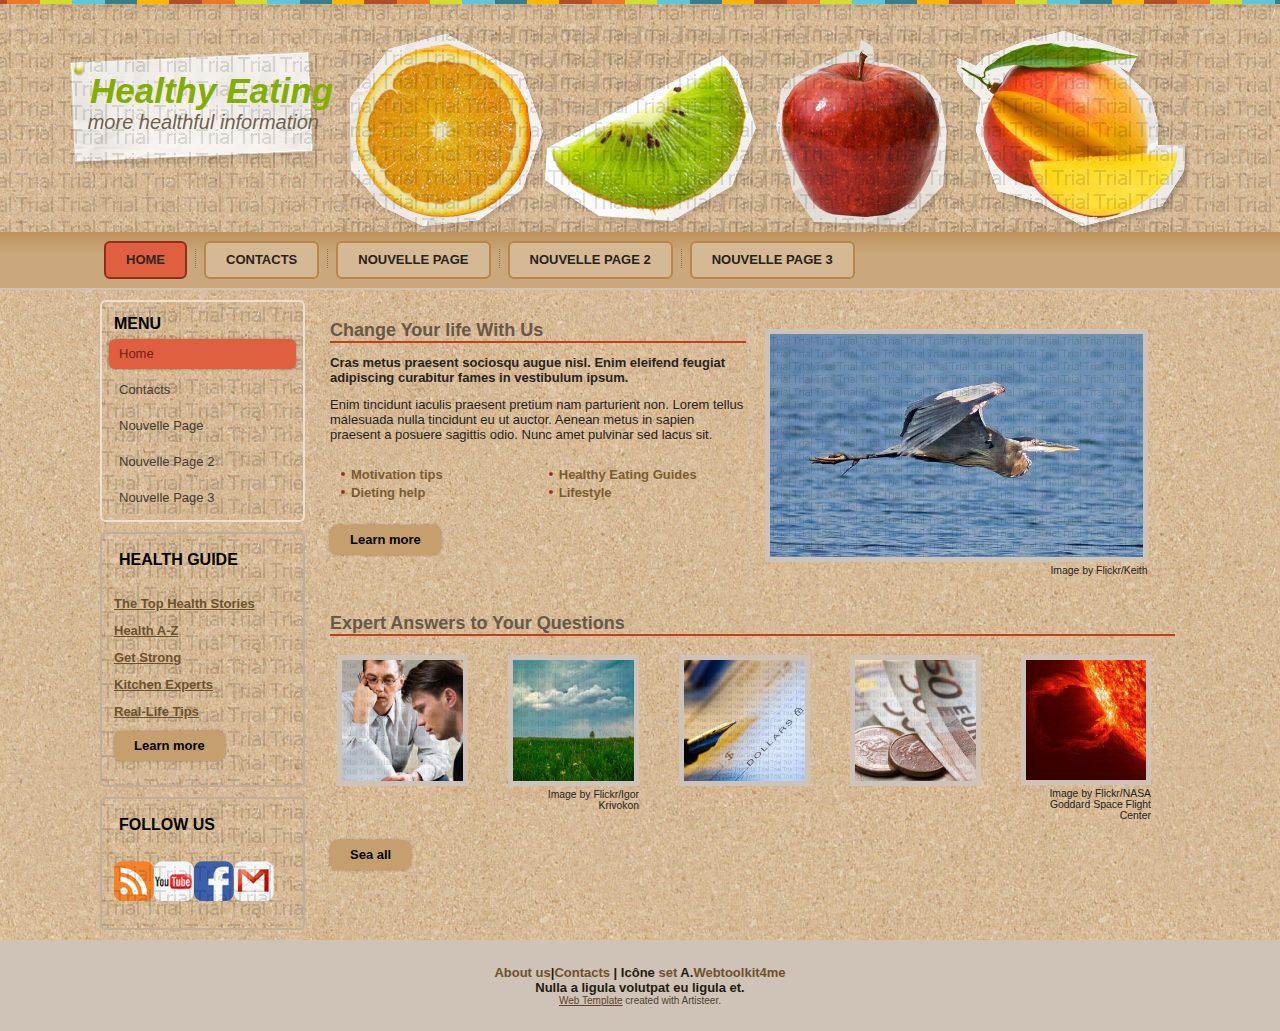
<file: MyWebsite/index.html>
<!DOCTYPE html>
<html dir="ltr" lang="en-US"><head><!-- Created by Artisteer v4.3.0.60745 -->
    <meta charset="utf-8">
    <title>Page 1</title>
    <meta name="viewport" content="initial-scale = 1.0, maximum-scale = 1.0, user-scalable = no, width = device-width">

    <!--[if lt IE 9]><script src="https://html5shiv.googlecode.com/svn/trunk/html5.js"></script><![endif]-->
    <link rel="stylesheet" href="style.css" media="screen">
    <!--[if lte IE 7]><link rel="stylesheet" href="style.ie7.css" media="screen" /><![endif]-->
    <link rel="stylesheet" href="style.responsive.css" media="all">


    <script src="jquery.js"></script>
    <script src="script.js"></script>
    <script src="script.responsive.js"></script>



<style>.art-content .art-postcontent-0 .layout-item-0 { margin-bottom: 10px;  }
.art-content .art-postcontent-0 .layout-item-1 { border-top-style:dotted;border-right-style:dotted;border-bottom-style:dotted;border-left-style:dotted;border-width:0px;border-top-color:#CEC3B6;border-right-color:#CEC3B6;border-bottom-color:#CEC3B6;border-left-color:#CEC3B6; background: ; border-spacing: 0px 10px; border-collapse: separate;  }
.art-content .art-postcontent-0 .layout-item-2 { border-right-style:dotted;border-right-width:2px;border-right-color:#CEC3B6; padding-right: 5px;padding-left: 5px;  }
.art-content .art-postcontent-0 .layout-item-3 { padding-right: 5px;padding-left: 5px;  }
.ie7 .art-post .art-layout-cell {border:none !important; padding:0 !important; }
.ie6 .art-post .art-layout-cell {border:none !important; padding:0 !important; }

</style></head>
<body>
<div id="art-main">
<header class="art-header">

    <div class="art-shapes">
        <div class="art-object955775323"></div>
<div class="art-object939642729"></div>

            </div>

<h1 class="art-headline">
    <a href="/">Healthy Eating</a>
</h1>
<h2 class="art-slogan">more healthful information</h2>





<nav class="art-nav">
    <div class="art-nav-inner">
    <ul class="art-hmenu"><li><a href="new-page.html" class="active">Home</a></li><li><a href="new-page-2.html">Contacts</a></li><li><a href="nouvelle-page.html">Nouvelle Page</a></li><li><a href="nouvelle-page-2.html">Nouvelle Page 2</a></li><li><a href="nouvelle-page-3.html">Nouvelle Page 3</a></li></ul> 
        </div>
    </nav>

                    
</header>
<div class="art-sheet clearfix">
            <div class="art-layout-wrapper">
                <div class="art-content-layout">
                    <div class="art-content-layout-row">
                        <div class="art-layout-cell art-sidebar1"><div class="art-vmenublock clearfix">
        <div class="art-vmenublockheader">
            <h3 class="t">Menu</h3>
        </div>
        <div class="art-vmenublockcontent">
<ul class="art-vmenu"><li><a href="new-page.html" class="active">Home</a></li><li><a href="new-page-2.html">Contacts</a></li><li><a href="nouvelle-page.html">Nouvelle Page</a></li><li><a href="nouvelle-page-2.html">Nouvelle Page 2</a></li><li><a href="nouvelle-page-3.html">Nouvelle Page 3</a></li></ul>
                
        </div>
</div><div class="art-block clearfix">
        <div class="art-blockheader">
            <h3 class="t">Health Guide</h3>
        </div>
        <div class="art-blockcontent"><p><a href="#">The Top Health Stories</a></p><p><a href="#">Health A-Z</a></p><p><a href="#">Get Strong</a></p><p><a href="#">Kitchen Experts</a><br></p><p><a href="#">Real-Life Tips</a><br></p><p><a href="#" class="art-button">Learn more</a><br></p></div>
</div><div class="art-block clearfix">
        <div class="art-blockheader">
            <h3 class="t">Follow us</h3>
        </div>
        <div class="art-blockcontent"><p style="text-align: left;"><img width="40" height="40" alt="" src="images/rss.png" class=""><img width="40" height="40" alt="" src="images/yputube.png" class=""><img width="40" height="40" alt="" src="images/f.png"><img width="40" height="40" alt="" src="images/mail.png"><br></p></div>
</div></div>
                        <div class="art-layout-cell art-content"><article class="art-post art-article">
                                
                                                
                <div class="art-postcontent art-postcontent-0 clearfix"><div class="art-content-layout-wrapper layout-item-0">
<div class="art-content-layout layout-item-1">
    <div class="art-content-layout-row">
    <div class="art-layout-cell layout-item-2" style="width: 50%" >
        <div style="width:100%;border-bottom:2px solid #c73e1f;margin:0;"><h3>Change Your life With Us</h3></div><p><span style="font-weight: bold;">Cras metus praesent sociosqu augue nisl.  Enim eleifend feugiat adipiscing curabitur fames in vestibulum ipsum.</span></p><p>Enim tincidunt iaculis praesent pretium nam parturient non. Lorem tellus malesuada nulla tincidunt eu ut auctor. Aenean metus in sapien praesent a posuere sagittis odio.  Nunc amet pulvinar sed lacus sit. </p><table class="art-article" border="0" cellspacing="0" cellpadding="0" style="margin-top: 0px; margin-bottom: 0px; margin-left: 0px; margin-right: 0px; width: 100%;"><tbody><tr><td style="border-top-width: 0px; border-right-width: 0px; border-bottom-width: 0px; border-left-width: 0px; width: 50%; padding-top: 0px; padding-right: 0px; padding-bottom: 0px; padding-left: 0px;"><ul><li><a href="#">Motivation tips</a></li><li><a href="#">Dieting help</a></li></ul></td><td style="border-top-width: 0px; border-right-width: 0px; border-bottom-width: 0px; border-left-width: 0px; padding-top: 0px; padding-right: 0px; padding-bottom: 0px; padding-left: 0px;"><ul><li><a href="#">Healthy Eating Guides</a></li><li><a href="#">Lifestyle</a></li></ul></td></tr></tbody></table><p><a href="#" class="art-button">Learn more</a></p>
    </div><div class="art-layout-cell layout-item-3" style="width: 50%" >
        <p><div class="image-caption-wrapper" style="float: left; width: 397px"><img width="100%" height="" alt="" src="images/65db5.jpg" class="" style="max-width:764px"><p>Image by Flickr/Keith</p></div></p>
    </div>
    </div>
</div>
</div>
<div class="art-content-layout">
    <div class="art-content-layout-row">
    <div class="art-layout-cell layout-item-3" style="width: 100%" >
        <div style="width:100%;border-bottom:2px solid #c73e1f;margin:0;"><h3>Expert Answers to Your Questions</h3></div>
    </div>
    </div>
</div>
<div class="art-content-layout">
    <div class="art-content-layout-row">
    <div class="art-layout-cell layout-item-3" style="width: 20%" >
        <p><div class="image-caption-wrapper" style="float: left; width: 145px"><img width="100%" height="" alt="" src="images/aa576.jpg" class="" style="max-width:360px"></div><br></p>
    </div><div class="art-layout-cell layout-item-3" style="width: 20%" >
        <p><div class="image-caption-wrapper" style="float: left; width: 145px"><img width="100%" height="" alt="" src="images/a2e01.jpg" class="" style="max-width:600px"><p>Image by Flickr/Igor Krivokon</p></div><br></p>
    </div><div class="art-layout-cell layout-item-3" style="width: 20%" >
        <p><div class="image-caption-wrapper" style="float: left; width: 145px"><img width="100%" height="" alt="" src="images/3e0fe.jpg" style="max-width:511px"></div><br></p>
    </div><div class="art-layout-cell layout-item-3" style="width: 20%" >
        <p><div class="image-caption-wrapper" style="float: left; width: 145px"><img width="100%" height="" alt="" src="images/3bd4a.jpg" class="" style="max-width:360px"></div><br></p>
    </div><div class="art-layout-cell layout-item-3" style="width: 20%" >
        <p><div class="image-caption-wrapper" style="float: left; width: 144px"><img width="100%" height="" alt="" src="images/20ac0.jpg" style="max-width:598px"><p>Image by Flickr/NASA Goddard Space Flight Center</p></div><br></p>
    </div>
    </div>
</div>
<div class="art-content-layout">
    <div class="art-content-layout-row">
    <div class="art-layout-cell layout-item-3" style="width: 100%" >
        <p><a href="#" class="art-button">Sea all</a></p>
    </div>
    </div>
</div>
</div>
                                
                

</article></div>
                    </div>
                </div>
            </div>
    </div>
<footer class="art-footer">
  <div class="art-footer-inner">
<p><a href="#">About us</a>|<a href="#">Contacts</a> | Icône <a href="http://webtoolkit4.me/2009/03/17/polaroid-icon-set/">set</a> A.<a href="http://webtoolkit4.me/">Webtoolkit4me</a></p><p>Nulla a ligula volutpat eu ligula et.</p>
    <p class="art-page-footer">
        <span id="art-footnote-links"><a href="http://www.artisteer.com/" target="_blank">Web Template</a> created with Artisteer.</span>
    </p>
  </div>
</footer>

</div>


</body></html>
</file>
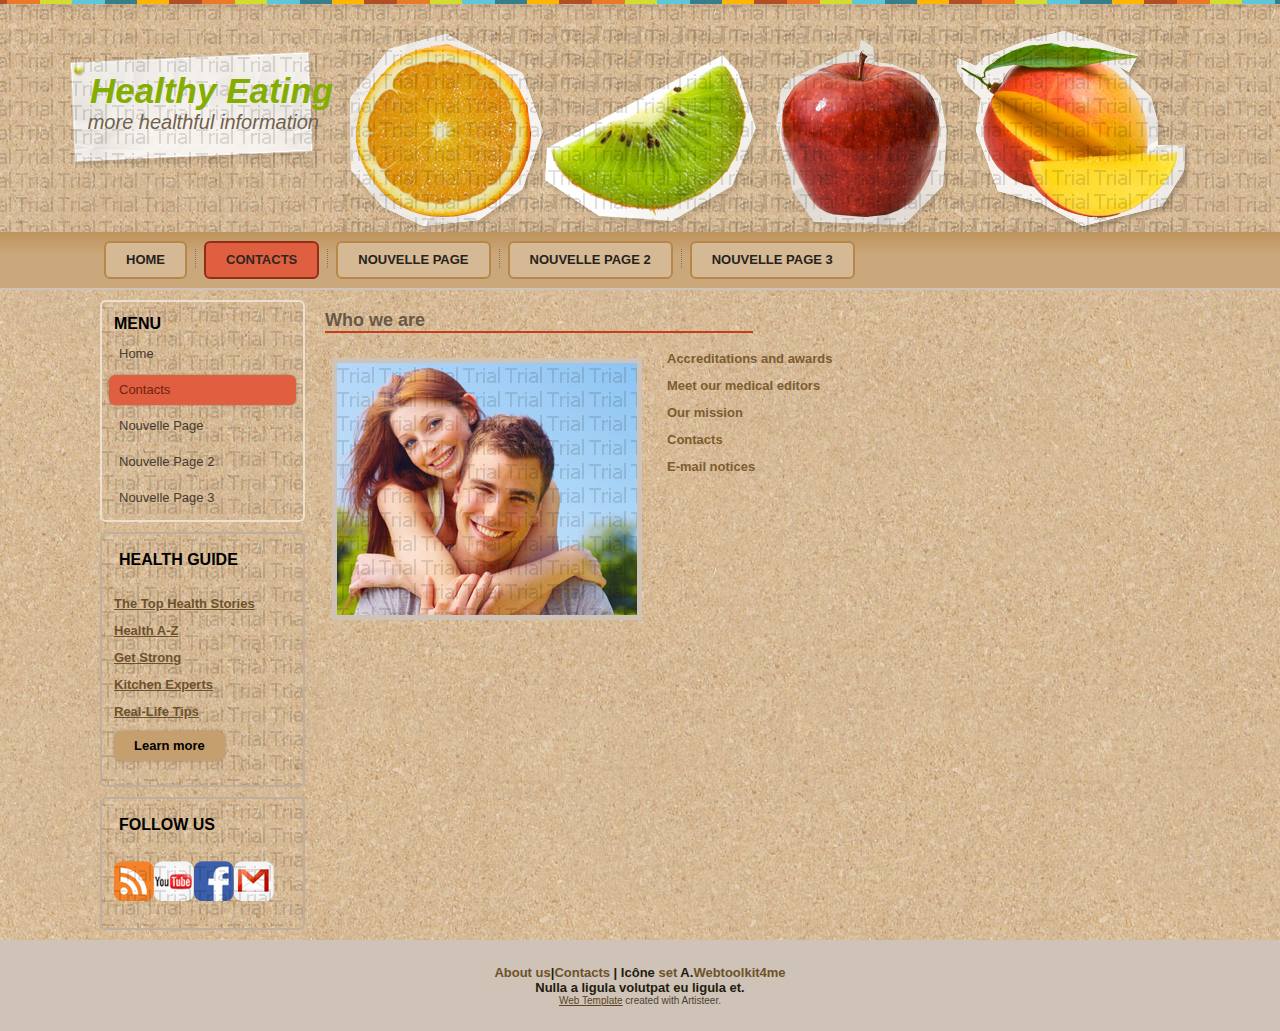
<file: MyWebsite/new-page-2.html>
<!DOCTYPE html>
<html dir="ltr" lang="en-US"><head><!-- Created by Artisteer v4.3.0.60745 -->
    <meta charset="utf-8">
    <title>Page 2</title>
    <meta name="viewport" content="initial-scale = 1.0, maximum-scale = 1.0, user-scalable = no, width = device-width">

    <!--[if lt IE 9]><script src="https://html5shiv.googlecode.com/svn/trunk/html5.js"></script><![endif]-->
    <link rel="stylesheet" href="style.css" media="screen">
    <!--[if lte IE 7]><link rel="stylesheet" href="style.ie7.css" media="screen" /><![endif]-->
    <link rel="stylesheet" href="style.responsive.css" media="all">


    <script src="jquery.js"></script>
    <script src="script.js"></script>
    <script src="script.responsive.js"></script>



</head>
<body>
<div id="art-main">
<header class="art-header">

    <div class="art-shapes">
        <div class="art-object955775323"></div>
<div class="art-object939642729"></div>

            </div>

<h1 class="art-headline">
    <a href="/">Healthy Eating</a>
</h1>
<h2 class="art-slogan">more healthful information</h2>





<nav class="art-nav">
    <div class="art-nav-inner">
    <ul class="art-hmenu"><li><a href="new-page.html" class="">Home</a></li><li><a href="new-page-2.html" class="active">Contacts</a></li><li><a href="nouvelle-page.html">Nouvelle Page</a></li><li><a href="nouvelle-page-2.html">Nouvelle Page 2</a></li><li><a href="nouvelle-page-3.html">Nouvelle Page 3</a></li></ul> 
        </div>
    </nav>

                    
</header>
<div class="art-sheet clearfix">
            <div class="art-layout-wrapper">
                <div class="art-content-layout">
                    <div class="art-content-layout-row">
                        <div class="art-layout-cell art-sidebar1"><div class="art-vmenublock clearfix">
        <div class="art-vmenublockheader">
            <h3 class="t">Menu</h3>
        </div>
        <div class="art-vmenublockcontent">
<ul class="art-vmenu"><li><a href="new-page.html" class="">Home</a></li><li><a href="new-page-2.html" class="active">Contacts</a></li><li><a href="nouvelle-page.html">Nouvelle Page</a></li><li><a href="nouvelle-page-2.html">Nouvelle Page 2</a></li><li><a href="nouvelle-page-3.html">Nouvelle Page 3</a></li></ul>
                
        </div>
</div><div class="art-block clearfix">
        <div class="art-blockheader">
            <h3 class="t">Health Guide</h3>
        </div>
        <div class="art-blockcontent"><p><a href="#">The Top Health Stories</a></p><p><a href="#">Health A-Z</a></p><p><a href="#">Get Strong</a></p><p><a href="#">Kitchen Experts</a><br></p><p><a href="#">Real-Life Tips</a><br></p><p><a href="#" class="art-button">Learn more</a><br></p></div>
</div><div class="art-block clearfix">
        <div class="art-blockheader">
            <h3 class="t">Follow us</h3>
        </div>
        <div class="art-blockcontent"><p style="text-align: left;"><img width="40" height="40" alt="" src="images/rss.png" class=""><img width="40" height="40" alt="" src="images/yputube.png" class=""><img width="40" height="40" alt="" src="images/f.png"><img width="40" height="40" alt="" src="images/mail.png"><br></p></div>
</div></div>
                        <div class="art-layout-cell art-content"><article class="art-post art-article">
                                
                                                
                <div class="art-postcontent art-postcontent-0 clearfix"><div class="art-content-layout">
    <div class="art-content-layout-row">
    <div class="art-layout-cell" style="width: 50%" >
        <div style="width:100%;border-bottom:2px solid #c73e1f;margin:0;"><h3>Who we are</h3></div>
    </div><div class="art-layout-cell" style="width: 50%" >
        <p><br></p>
    </div>
    </div>
</div>
<div class="art-content-layout">
    <div class="art-content-layout-row">
    <div class="art-layout-cell" style="width: 40%" >
        <p><img width="300" height="252" alt="" src="images/shutterstock_3608177.jpg"><br></p>
    </div><div class="art-layout-cell" style="width: 60%" >
        <p><a href="#">Accreditations and awards</a></p><p><a href="#">Meet our medical editors</a></p><p><a href="#">Our mission</a></p><p><a href="#">Contacts</a></p><p><a href="#">E-mail notices</a></p>
    </div>
    </div>
</div>
</div>
                                
                

</article></div>
                    </div>
                </div>
            </div>
    </div>
<footer class="art-footer">
  <div class="art-footer-inner">
<p><a href="#">About us</a>|<a href="#">Contacts</a> | Icône <a href="http://webtoolkit4.me/2009/03/17/polaroid-icon-set/">set</a> A.<a href="http://webtoolkit4.me/">Webtoolkit4me</a></p><p>Nulla a ligula volutpat eu ligula et.</p>
    <p class="art-page-footer">
        <span id="art-footnote-links"><a href="http://www.artisteer.com/" target="_blank">Web Template</a> created with Artisteer.</span>
    </p>
  </div>
</footer>

</div>


</body></html>
</file>
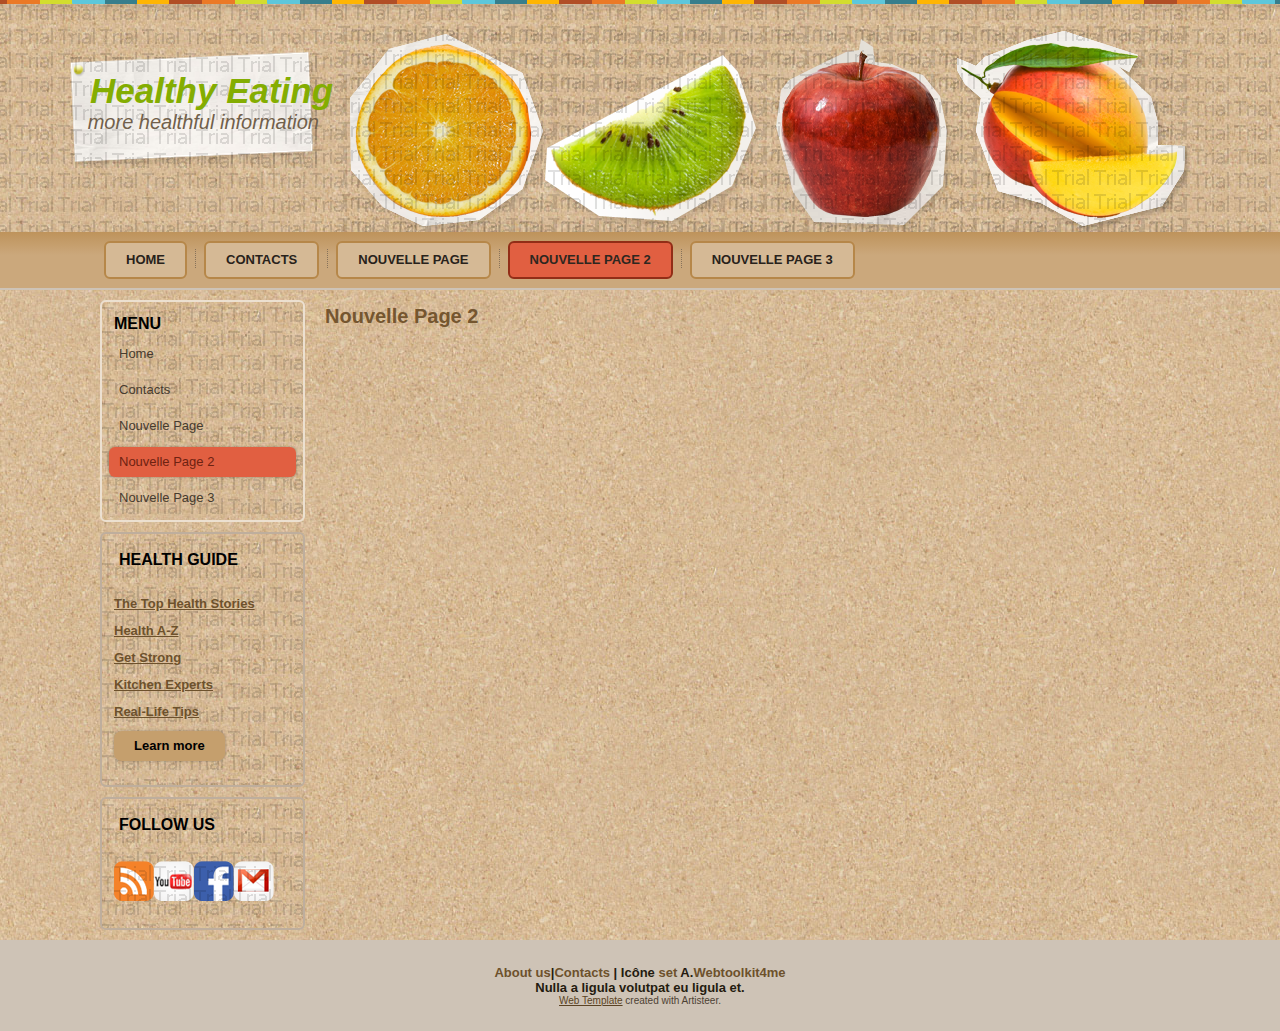
<file: MyWebsite/nouvelle-page-2.html>
<!DOCTYPE html>
<html dir="ltr" lang="en-US"><head><!-- Created by Artisteer v4.3.0.60745 -->
    <meta charset="utf-8">
    <title>Nouvelle Page 2</title>
    <meta name="viewport" content="initial-scale = 1.0, maximum-scale = 1.0, user-scalable = no, width = device-width">

    <!--[if lt IE 9]><script src="https://html5shiv.googlecode.com/svn/trunk/html5.js"></script><![endif]-->
    <link rel="stylesheet" href="style.css" media="screen">
    <!--[if lte IE 7]><link rel="stylesheet" href="style.ie7.css" media="screen" /><![endif]-->
    <link rel="stylesheet" href="style.responsive.css" media="all">


    <script src="jquery.js"></script>
    <script src="script.js"></script>
    <script src="script.responsive.js"></script>



</head>
<body>
<div id="art-main">
<header class="art-header">

    <div class="art-shapes">
        <div class="art-object955775323"></div>
<div class="art-object939642729"></div>

            </div>

<h1 class="art-headline">
    <a href="/">Healthy Eating</a>
</h1>
<h2 class="art-slogan">more healthful information</h2>





<nav class="art-nav">
    <div class="art-nav-inner">
    <ul class="art-hmenu"><li><a href="new-page.html" class="">Home</a></li><li><a href="new-page-2.html" class="">Contacts</a></li><li><a href="nouvelle-page.html" class="">Nouvelle Page</a></li><li><a href="nouvelle-page-2.html" class="active">Nouvelle Page 2</a></li><li><a href="nouvelle-page-3.html">Nouvelle Page 3</a></li></ul> 
        </div>
    </nav>

                    
</header>
<div class="art-sheet clearfix">
            <div class="art-layout-wrapper">
                <div class="art-content-layout">
                    <div class="art-content-layout-row">
                        <div class="art-layout-cell art-sidebar1"><div class="art-vmenublock clearfix">
        <div class="art-vmenublockheader">
            <h3 class="t">Menu</h3>
        </div>
        <div class="art-vmenublockcontent">
<ul class="art-vmenu"><li><a href="new-page.html" class="">Home</a></li><li><a href="new-page-2.html" class="">Contacts</a></li><li><a href="nouvelle-page.html" class="">Nouvelle Page</a></li><li><a href="nouvelle-page-2.html" class="active">Nouvelle Page 2</a></li><li><a href="nouvelle-page-3.html">Nouvelle Page 3</a></li></ul>
                
        </div>
</div><div class="art-block clearfix">
        <div class="art-blockheader">
            <h3 class="t">Health Guide</h3>
        </div>
        <div class="art-blockcontent"><p><a href="#">The Top Health Stories</a></p><p><a href="#">Health A-Z</a></p><p><a href="#">Get Strong</a></p><p><a href="#">Kitchen Experts</a><br></p><p><a href="#">Real-Life Tips</a><br></p><p><a href="#" class="art-button">Learn more</a><br></p></div>
</div><div class="art-block clearfix">
        <div class="art-blockheader">
            <h3 class="t">Follow us</h3>
        </div>
        <div class="art-blockcontent"><p style="text-align: left;"><img width="40" height="40" alt="" src="images/rss.png" class=""><img width="40" height="40" alt="" src="images/yputube.png" class=""><img width="40" height="40" alt="" src="images/f.png"><img width="40" height="40" alt="" src="images/mail.png"><br></p></div>
</div></div>
                        <div class="art-layout-cell art-content"><article class="art-post art-article">
                                <h2 class="art-postheader">Nouvelle Page 2</h2>
                                                
                <div class="art-postcontent art-postcontent-0 clearfix"><p><br/></p></div>
                                
                

</article></div>
                    </div>
                </div>
            </div>
    </div>
<footer class="art-footer">
  <div class="art-footer-inner">
<p><a href="#">About us</a>|<a href="#">Contacts</a> | Icône <a href="http://webtoolkit4.me/2009/03/17/polaroid-icon-set/">set</a> A.<a href="http://webtoolkit4.me/">Webtoolkit4me</a></p><p>Nulla a ligula volutpat eu ligula et.</p>
    <p class="art-page-footer">
        <span id="art-footnote-links"><a href="http://www.artisteer.com/" target="_blank">Web Template</a> created with Artisteer.</span>
    </p>
  </div>
</footer>

</div>


</body></html>
</file>
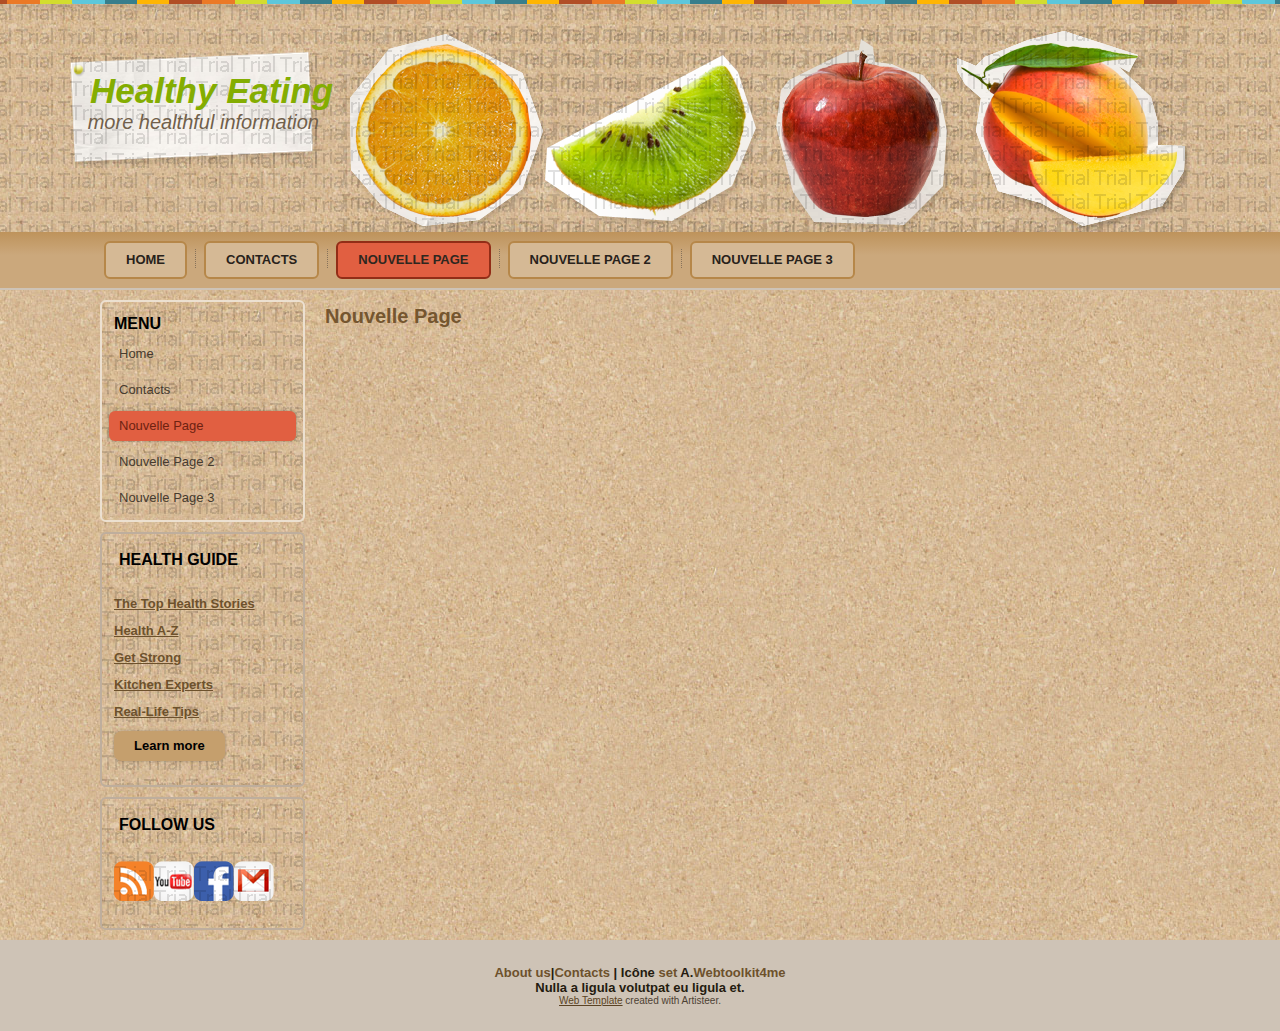
<file: MyWebsite/nouvelle-page.html>
<!DOCTYPE html>
<html dir="ltr" lang="en-US"><head><!-- Created by Artisteer v4.3.0.60745 -->
    <meta charset="utf-8">
    <title>Nouvelle Page</title>
    <meta name="viewport" content="initial-scale = 1.0, maximum-scale = 1.0, user-scalable = no, width = device-width">

    <!--[if lt IE 9]><script src="https://html5shiv.googlecode.com/svn/trunk/html5.js"></script><![endif]-->
    <link rel="stylesheet" href="style.css" media="screen">
    <!--[if lte IE 7]><link rel="stylesheet" href="style.ie7.css" media="screen" /><![endif]-->
    <link rel="stylesheet" href="style.responsive.css" media="all">


    <script src="jquery.js"></script>
    <script src="script.js"></script>
    <script src="script.responsive.js"></script>



</head>
<body>
<div id="art-main">
<header class="art-header">

    <div class="art-shapes">
        <div class="art-object955775323"></div>
<div class="art-object939642729"></div>

            </div>

<h1 class="art-headline">
    <a href="/">Healthy Eating</a>
</h1>
<h2 class="art-slogan">more healthful information</h2>





<nav class="art-nav">
    <div class="art-nav-inner">
    <ul class="art-hmenu"><li><a href="new-page.html" class="">Home</a></li><li><a href="new-page-2.html" class="">Contacts</a></li><li><a href="nouvelle-page.html" class="active">Nouvelle Page</a></li><li><a href="nouvelle-page-2.html">Nouvelle Page 2</a></li><li><a href="nouvelle-page-3.html">Nouvelle Page 3</a></li></ul> 
        </div>
    </nav>

                    
</header>
<div class="art-sheet clearfix">
            <div class="art-layout-wrapper">
                <div class="art-content-layout">
                    <div class="art-content-layout-row">
                        <div class="art-layout-cell art-sidebar1"><div class="art-vmenublock clearfix">
        <div class="art-vmenublockheader">
            <h3 class="t">Menu</h3>
        </div>
        <div class="art-vmenublockcontent">
<ul class="art-vmenu"><li><a href="new-page.html" class="">Home</a></li><li><a href="new-page-2.html" class="">Contacts</a></li><li><a href="nouvelle-page.html" class="active">Nouvelle Page</a></li><li><a href="nouvelle-page-2.html">Nouvelle Page 2</a></li><li><a href="nouvelle-page-3.html">Nouvelle Page 3</a></li></ul>
                
        </div>
</div><div class="art-block clearfix">
        <div class="art-blockheader">
            <h3 class="t">Health Guide</h3>
        </div>
        <div class="art-blockcontent"><p><a href="#">The Top Health Stories</a></p><p><a href="#">Health A-Z</a></p><p><a href="#">Get Strong</a></p><p><a href="#">Kitchen Experts</a><br></p><p><a href="#">Real-Life Tips</a><br></p><p><a href="#" class="art-button">Learn more</a><br></p></div>
</div><div class="art-block clearfix">
        <div class="art-blockheader">
            <h3 class="t">Follow us</h3>
        </div>
        <div class="art-blockcontent"><p style="text-align: left;"><img width="40" height="40" alt="" src="images/rss.png" class=""><img width="40" height="40" alt="" src="images/yputube.png" class=""><img width="40" height="40" alt="" src="images/f.png"><img width="40" height="40" alt="" src="images/mail.png"><br></p></div>
</div></div>
                        <div class="art-layout-cell art-content"><article class="art-post art-article">
                                <h2 class="art-postheader">Nouvelle Page</h2>
                                                
                <div class="art-postcontent art-postcontent-0 clearfix"><p><br/></p></div>
                                
                

</article></div>
                    </div>
                </div>
            </div>
    </div>
<footer class="art-footer">
  <div class="art-footer-inner">
<p><a href="#">About us</a>|<a href="#">Contacts</a> | Icône <a href="http://webtoolkit4.me/2009/03/17/polaroid-icon-set/">set</a> A.<a href="http://webtoolkit4.me/">Webtoolkit4me</a></p><p>Nulla a ligula volutpat eu ligula et.</p>
    <p class="art-page-footer">
        <span id="art-footnote-links"><a href="http://www.artisteer.com/" target="_blank">Web Template</a> created with Artisteer.</span>
    </p>
  </div>
</footer>

</div>


</body></html>
</file>
<file: MyWebsite/style.css>
/* Created by Artisteer v4.3.0.60745 */

#art-main
{
   background: #E4DED7 url('images/page.jpeg') scroll;
   margin:0 auto;
   font-size: 13px;
   font-family: 'Trebuchet MS', Arial, Helvetica, Sans-Serif;
   font-weight: normal;
   font-style: normal;
   position: relative;
   width: 100%;
   min-height: 100%;
   left: 0;
   top: 0;
   cursor:default;
   overflow:hidden;
}
table, ul.art-hmenu
{
   font-size: 13px;
   font-family: 'Trebuchet MS', Arial, Helvetica, Sans-Serif;
   font-weight: normal;
   font-style: normal;
}

h1, h2, h3, h4, h5, h6, p, a, ul, ol, li
{
   margin: 0;
   padding: 0;
}

/* Reset buttons border. It's important for input and button tags. 
 * border-collapse should be separate for shadow in IE. 
 */
.art-button
{
   border: 0;
   border-collapse: separate;
   -webkit-background-origin: border !important;
   -moz-background-origin: border !important;
   background-origin: border-box !important;
   background: #C59F6D;
   -webkit-border-radius:8px;
   -moz-border-radius:8px;
   border-radius:8px;
   -webkit-box-shadow:0 0 2px 1px rgba(0, 0, 0, 0.15);
   -moz-box-shadow:0 0 2px 1px rgba(0, 0, 0, 0.15);
   box-shadow:0 0 2px 1px rgba(0, 0, 0, 0.15);
   border-width: 0;
   padding:0 20px;
   margin:0 auto;
   height:30px;
}

.art-postcontent,
.art-postheadericons,
.art-postfootericons,
.art-blockcontent,
ul.art-vmenu a 
{
   text-align: left;
}

.art-postcontent,
.art-postcontent li,
.art-postcontent table,
.art-postcontent a,
.art-postcontent a:link,
.art-postcontent a:visited,
.art-postcontent a.visited,
.art-postcontent a:hover,
.art-postcontent a.hovered
{
   font-family: 'Trebuchet MS', Arial, Helvetica, Sans-Serif;
}

.art-postcontent p
{
   margin: 12px 0;
}

.art-postcontent h1, .art-postcontent h1 a, .art-postcontent h1 a:link, .art-postcontent h1 a:visited, .art-postcontent h1 a:hover,
.art-postcontent h2, .art-postcontent h2 a, .art-postcontent h2 a:link, .art-postcontent h2 a:visited, .art-postcontent h2 a:hover,
.art-postcontent h3, .art-postcontent h3 a, .art-postcontent h3 a:link, .art-postcontent h3 a:visited, .art-postcontent h3 a:hover,
.art-postcontent h4, .art-postcontent h4 a, .art-postcontent h4 a:link, .art-postcontent h4 a:visited, .art-postcontent h4 a:hover,
.art-postcontent h5, .art-postcontent h5 a, .art-postcontent h5 a:link, .art-postcontent h5 a:visited, .art-postcontent h5 a:hover,
.art-postcontent h6, .art-postcontent h6 a, .art-postcontent h6 a:link, .art-postcontent h6 a:visited, .art-postcontent h6 a:hover,
.art-blockheader .t, .art-blockheader .t a, .art-blockheader .t a:link, .art-blockheader .t a:visited, .art-blockheader .t a:hover,
.art-vmenublockheader .t, .art-vmenublockheader .t a, .art-vmenublockheader .t a:link, .art-vmenublockheader .t a:visited, .art-vmenublockheader .t a:hover,
.art-headline, .art-headline a, .art-headline a:link, .art-headline a:visited, .art-headline a:hover,
.art-slogan, .art-slogan a, .art-slogan a:link, .art-slogan a:visited, .art-slogan a:hover,
.art-postheader, .art-postheader a, .art-postheader a:link, .art-postheader a:visited, .art-postheader a:hover
{
   font-size: 22px;
   font-family: Arial, 'Arial Unicode MS', Helvetica, Sans-Serif;
   font-weight: bold;
   font-style: normal;
   text-decoration: none;
}

.art-postcontent a, .art-postcontent a:link
{
   font-family: 'Trebuchet MS', Arial, Helvetica, Sans-Serif;
   font-weight: bold;
   font-style: normal;
   text-decoration: none;
   color: #7C5C31;
}

.art-postcontent a:visited, .art-postcontent a.visited
{
   font-family: 'Trebuchet MS', Arial, Helvetica, Sans-Serif;
   text-decoration: none;
   color: #685845;
}

.art-postcontent  a:hover, .art-postcontent a.hover
{
   font-family: 'Trebuchet MS', Arial, Helvetica, Sans-Serif;
   text-decoration: underline;
   color: #A07740;
}

.art-postcontent h1
{
   color: #7C5C31;
   margin: 10px 0 0;
   font-size: 26px;
   font-family: Arial, 'Arial Unicode MS', Helvetica, Sans-Serif;
}

.art-blockcontent h1
{
   margin: 10px 0 0;
   font-size: 26px;
   font-family: Arial, 'Arial Unicode MS', Helvetica, Sans-Serif;
}

.art-postcontent h1 a, .art-postcontent h1 a:link, .art-postcontent h1 a:hover, .art-postcontent h1 a:visited, .art-blockcontent h1 a, .art-blockcontent h1 a:link, .art-blockcontent h1 a:hover, .art-blockcontent h1 a:visited 
{
   font-size: 26px;
   font-family: Arial, 'Arial Unicode MS', Helvetica, Sans-Serif;
}

.art-postcontent h2
{
   color: #7C5C31;
   margin: 10px 0 0;
   font-size: 22px;
   font-family: Arial, 'Arial Unicode MS', Helvetica, Sans-Serif;
}

.art-blockcontent h2
{
   margin: 10px 0 0;
   font-size: 22px;
   font-family: Arial, 'Arial Unicode MS', Helvetica, Sans-Serif;
}

.art-postcontent h2 a, .art-postcontent h2 a:link, .art-postcontent h2 a:hover, .art-postcontent h2 a:visited, .art-blockcontent h2 a, .art-blockcontent h2 a:link, .art-blockcontent h2 a:hover, .art-blockcontent h2 a:visited 
{
   font-size: 22px;
   font-family: Arial, 'Arial Unicode MS', Helvetica, Sans-Serif;
}

.art-postcontent h3
{
   color: #685845;
   margin: 10px 0 0;
   font-size: 18px;
   font-family: Arial, 'Arial Unicode MS', Helvetica, Sans-Serif;
}

.art-blockcontent h3
{
   margin: 10px 0 0;
   font-size: 18px;
   font-family: Arial, 'Arial Unicode MS', Helvetica, Sans-Serif;
}

.art-postcontent h3 a, .art-postcontent h3 a:link, .art-postcontent h3 a:hover, .art-postcontent h3 a:visited, .art-blockcontent h3 a, .art-blockcontent h3 a:link, .art-blockcontent h3 a:hover, .art-blockcontent h3 a:visited 
{
   font-size: 18px;
   font-family: Arial, 'Arial Unicode MS', Helvetica, Sans-Serif;
}

.art-postcontent h4
{
   color: #391209;
   margin: 10px 0 0;
   font-size: 16px;
   font-family: Arial, 'Arial Unicode MS', Helvetica, Sans-Serif;
}

.art-blockcontent h4
{
   margin: 10px 0 0;
   font-size: 16px;
   font-family: Arial, 'Arial Unicode MS', Helvetica, Sans-Serif;
}

.art-postcontent h4 a, .art-postcontent h4 a:link, .art-postcontent h4 a:hover, .art-postcontent h4 a:visited, .art-blockcontent h4 a, .art-blockcontent h4 a:link, .art-blockcontent h4 a:hover, .art-blockcontent h4 a:visited 
{
   font-size: 16px;
   font-family: Arial, 'Arial Unicode MS', Helvetica, Sans-Serif;
}

.art-postcontent h5
{
   color: #391209;
   margin: 10px 0 0;
   font-size: 14px;
   font-family: Arial, 'Arial Unicode MS', Helvetica, Sans-Serif;
}

.art-blockcontent h5
{
   margin: 10px 0 0;
   font-size: 14px;
   font-family: Arial, 'Arial Unicode MS', Helvetica, Sans-Serif;
}

.art-postcontent h5 a, .art-postcontent h5 a:link, .art-postcontent h5 a:hover, .art-postcontent h5 a:visited, .art-blockcontent h5 a, .art-blockcontent h5 a:link, .art-blockcontent h5 a:hover, .art-blockcontent h5 a:visited 
{
   font-size: 14px;
   font-family: Arial, 'Arial Unicode MS', Helvetica, Sans-Serif;
}

.art-postcontent h6
{
   color: #6A2111;
   margin: 10px 0 0;
   font-size: 13px;
   font-family: Arial, 'Arial Unicode MS', Helvetica, Sans-Serif;
}

.art-blockcontent h6
{
   margin: 10px 0 0;
   font-size: 13px;
   font-family: Arial, 'Arial Unicode MS', Helvetica, Sans-Serif;
}

.art-postcontent h6 a, .art-postcontent h6 a:link, .art-postcontent h6 a:hover, .art-postcontent h6 a:visited, .art-blockcontent h6 a, .art-blockcontent h6 a:link, .art-blockcontent h6 a:hover, .art-blockcontent h6 a:visited 
{
   font-size: 13px;
   font-family: Arial, 'Arial Unicode MS', Helvetica, Sans-Serif;
}

header, footer, article, nav, #art-hmenu-bg, .art-sheet, .art-hmenu a, .art-vmenu a, .art-slidenavigator > a, .art-checkbox:before, .art-radiobutton:before
{
   -webkit-background-origin: border !important;
   -moz-background-origin: border !important;
   background-origin: border-box !important;
}

header, footer, article, nav, #art-hmenu-bg, .art-sheet, .art-slidenavigator > a, .art-checkbox:before, .art-radiobutton:before
{
   display: block;
   -webkit-box-sizing: border-box;
   -moz-box-sizing: border-box;
   box-sizing: border-box;
}

ul
{
   list-style-type: none;
}

ol
{
   list-style-position: inside;
}

html, body
{
   height: 100%;
}

/**
 * 2. Prevent iOS text size adjust after orientation change, without disabling
 *    user zoom.
 * https://github.com/necolas/normalize.css
 */

html {
   -ms-text-size-adjust: 100%;
   /* 2 */
    -webkit-text-size-adjust: 100%;
/* 2 */}

body
{
   padding: 0;
   margin:0;
   min-width: 1100px;
   color: #28221B;
}

.art-header:before, 
#art-header-bg:before, 
.art-layout-cell:before, 
.art-layout-wrapper:before, 
.art-footer:before, 
.art-nav:before, 
#art-hmenu-bg:before, 
.art-sheet:before 
{
   width: 100%;
   content: " ";
   display: table;
   border-collapse: collapse;
   border-spacing: 0;
}

.art-header:after, 
#art-header-bg:after, 
.art-layout-cell:after, 
.art-layout-wrapper:after, 
.art-footer:after, 
.art-nav:after, 
#art-hmenu-bg:after, 
.art-sheet:after,
.cleared, .clearfix:after 
{
   clear: both;
   font: 0/0 serif;
   display: block;
   content: " ";
}

form
{
   padding: 0 !important;
   margin: 0 !important;
}

table.position
{
   position: relative;
   width: 100%;
   table-layout: fixed;
}

li h1, .art-postcontent li h1, .art-blockcontent li h1 
{
   margin:1px;
} 
li h2, .art-postcontent li h2, .art-blockcontent li h2 
{
   margin:1px;
} 
li h3, .art-postcontent li h3, .art-blockcontent li h3 
{
   margin:1px;
} 
li h4, .art-postcontent li h4, .art-blockcontent li h4 
{
   margin:1px;
} 
li h5, .art-postcontent li h5, .art-blockcontent li h5 
{
   margin:1px;
} 
li h6, .art-postcontent li h6, .art-blockcontent li h6 
{
   margin:1px;
} 
li p, .art-postcontent li p, .art-blockcontent li p 
{
   margin:1px;
}


.art-shapes
{
   position: absolute;
   top: 0;
   right: 0;
   bottom: 0;
   left: 0;
   overflow: hidden;
   z-index: 0;
}

.art-slider-inner {
   position: relative;
   overflow: hidden;
   width: 100%;
   height: 100%;
}

.art-slidenavigator > a {
   display: inline-block;
   vertical-align: middle;
   outline-style: none;
   font-size: 1px;
}

.art-slidenavigator > a:last-child {
   margin-right: 0 !important;
}

.art-object955775323
{
    display: block;
    left: 100%;
    margin-left: -852px;
    position: absolute;
    top: 21px;
    width: 852px;
    height: 228px;
    background-image: url('images/object955775323.png');
    background-position: 0 0;
    background-repeat: no-repeat;
    z-index: 1;
}

.default-responsive .art-object955775323
{
  display: none;
}.art-object939642729
{
    display: block;
    left: 0%;
    margin-left: -19px;
    position: absolute;
    top: 53px;
    width: 248px;
    height: 116px;
    background-image: url('images/object939642729.png');
    background-position: 0 0;
    background-repeat: no-repeat;
    z-index: 2;
}

.default-responsive .art-object939642729
{
  display: none;
}.art-headline
{
  display: inline-block;
  position: absolute;
  min-width: 50px;
  top: 73px;
  left: 0%;
  margin-left: 0px !important;
  line-height: 100%;
  -webkit-transform: rotate(0deg);
  -moz-transform: rotate(0deg);
  -o-transform: rotate(0deg);
  -ms-transform: rotate(0deg);
  transform: rotate(0deg);
  z-index: 101;
}

.art-headline, 
.art-headline a, 
.art-headline a:link, 
.art-headline a:visited, 
.art-headline a:hover
{
font-size: 35px;
font-family: 'Century Gothic', Arial, 'Arial Unicode MS', Helvetica, Sans-Serif;
font-weight: bold;
font-style: italic;
text-decoration: none;
  padding: 0;
  margin: 0;
  color: #84AD01 !important;
  white-space: nowrap;
}
.art-slogan
{
  display: inline-block;
  position: absolute;
  min-width: 50px;
  top: 112px;
  left: 0%;
  line-height: 100%;
  margin-left: -2px !important;
  -webkit-transform: rotate(0deg);
  -moz-transform: rotate(0deg);
  -o-transform: rotate(0deg);
  -ms-transform: rotate(0deg);
  transform: rotate(0deg);
  z-index: 102;
  white-space: nowrap;
}

.art-slogan, 
.art-slogan a, 
.art-slogan a:link, 
.art-slogan a:visited, 
.art-slogan a:hover
{
font-size: 20px;
font-family: 'Trebuchet MS', Arial, Helvetica, Sans-Serif;
font-weight: normal;
font-style: italic;
text-decoration: none;
  padding: 0;
  margin: 0;
  color: #71604B !important;
}







.art-header
{
   margin:0 auto;
   background-repeat: no-repeat;
   height: 290px;
   position:relative;
   background-image: url('images/header.png');
   background-position: center top;
}

.custom-responsive .art-header
{
   background-image: url('images/header.png');
   background-position: center top;
}

.default-responsive .art-header,
.default-responsive #art-header-bg
{
   background-image: url('images/header.png');
   background-position: center center;
   background-size: cover;
}

.art-header-inner{
   position: relative;
   width: 1100px;
   z-index: auto !important;
   margin: 0 auto;
}

.art-header>.widget 
{
   position:absolute;
   z-index:101;
}

.art-nav
{
   background: #C59F6D;
   background: -webkit-linear-gradient(top, #BE935B 0, #CBA87C 40%, #CBA87C 50%, #CBA87C 100%) no-repeat;
   background: -moz-linear-gradient(top, #BE935B 0, #CBA87C 40%, #CBA87C 50%, #CBA87C 100%) no-repeat;
   background: -o-linear-gradient(top, #BE935B 0, #CBA87C 40%, #CBA87C 50%, #CBA87C 100%) no-repeat;
   background: -ms-linear-gradient(top, #BE935B 0, #CBA87C 40%, #CBA87C 50%, #CBA87C 100%) no-repeat;
   -svg-background: linear-gradient(top, #BE935B 0, #CBA87C 40%, #CBA87C 50%, #CBA87C 100%) no-repeat;
   background: linear-gradient(to bottom, #BE935B 0, #CBA87C 40%, #CBA87C 50%, #CBA87C 100%) no-repeat;
   border-bottom:2px solid #CEC3B6;
   padding:9px 6px;
   position: absolute;
   margin: 0;
   bottom:     0;
   width: 100%;
   z-index: 100;
}

ul.art-hmenu a, ul.art-hmenu a:link, ul.art-hmenu a:visited, ul.art-hmenu a:hover 
{
   outline: none;
   position: relative;
   z-index: 11;
}

ul.art-hmenu, ul.art-hmenu ul
{
   display: block;
   margin: 0;
   padding: 0;
   border: 0;
   list-style-type: none;
}

ul.art-hmenu li
{
   position: relative;
   z-index: 5;
   display: block;
   float: left;
   background: none;
   margin: 0;
   padding: 0;
   border: 0;
}

ul.art-hmenu li:hover
{
   z-index: 10000;
   white-space: normal;
}

ul.art-hmenu:after, ul.art-hmenu ul:after
{
   content: ".";
   height: 0;
   display: block;
   visibility: hidden;
   overflow: hidden;
   clear: both;
}

ul.art-hmenu, ul.art-hmenu ul 
{
   min-height: 0;
}

ul.art-hmenu 
{
   display: inline-block;
   vertical-align: middle;
   padding-left: 6px;
   padding-right: 6px;
}

.art-nav-inner:before 
{
   content:' ';
}

nav.art-nav
{
   border-top-left-radius: 0;
   border-top-right-radius: 0;
}

.art-nav-inner{
   text-align: left;
   margin:0 auto;
}

.desktop  .art-nav-inner{
   width: 1100px;
   padding-left: 6px;
   padding-right: 6px;
}

.desktop .art-nav
{
   padding-left: 0;
   padding-right: 0;
}

.art-hmenu-extra1
{
   position: relative;
   display: block;
   float: left;
   width: auto;
   height: auto;
   background-position: center;
}

.art-hmenu-extra2
{
   position: relative;
   display: block;
   float: right;
   width: auto;
   height: auto;
   background-position: center;
}

.art-hmenu
{
   float: left;
}

.art-menuitemcontainer
{
   margin:0 auto;
}
ul.art-hmenu>li {
   margin-left: 17px;
}
ul.art-hmenu>li:first-child {
   margin-left: 8px;
}
ul.art-hmenu>li:last-child, ul.art-hmenu>li.last-child {
   margin-right: 8px;
}

ul.art-hmenu>li>a
{
   background: #D5B995;
   -webkit-border-radius:6px;
   -moz-border-radius:6px;
   border-radius:6px;
   border:2px solid #B68749;
   padding:0 20px;
   margin:0 auto;
   position: relative;
   display: block;
   height: 34px;
   cursor: pointer;
   text-decoration: none;
   color: #28221B;
   line-height: 34px;
   text-align: center;
}

.art-hmenu>li>a, 
.art-hmenu>li>a:link, 
.art-hmenu>li>a:visited, 
.art-hmenu>li>a.active, 
.art-hmenu>li>a:hover
{
   font-size: 13px;
   font-family: 'Trebuchet MS', Arial, Helvetica, Sans-Serif;
   font-weight: bold;
   font-style: normal;
   text-decoration: none;
   text-transform: uppercase;
   font-variant: normal;
   text-align: left;
}

ul.art-hmenu>li>a.active
{
   background: #E15F41;
   -webkit-border-radius:6px;
   -moz-border-radius:6px;
   border-radius:6px;
   border:2px solid #922D17;
   padding:0 20px;
   margin:0 auto;
   color: #2E271F;
   text-decoration: none;
}

ul.art-hmenu>li>a:visited, 
ul.art-hmenu>li>a:hover, 
ul.art-hmenu>li:hover>a {
   text-decoration: none;
}

ul.art-hmenu>li>a:hover, .desktop ul.art-hmenu>li:hover>a
{
   background: #E15F41;
   -webkit-border-radius:6px;
   -moz-border-radius:6px;
   border-radius:6px;
   border:2px solid #922D17;
   padding:0 20px;
   margin:0 auto;
}
ul.art-hmenu>li>a:hover, 
.desktop ul.art-hmenu>li:hover>a {
   color: #000000;
   text-decoration: none;
}

ul.art-hmenu>li:before
{
   position:absolute;
   display: block;
   content:' ';
   top:0;
   left:  -17px;
   width:17px;
   height: 34px;
   background: url('images/menuseparator.png') center center no-repeat;
}
ul.art-hmenu>li:first-child:before{
   display:none;
}

ul.art-hmenu li li a
{
   background: #CEC3B6;
   background: transparent;
   -webkit-border-radius:7px;
   -moz-border-radius:7px;
   border-radius:7px;
   border:2px solid transparent;
   padding:0 17px;
   margin:0 auto;
}
ul.art-hmenu li li 
{
   float: none;
   width: auto;
   margin-top: 4px;
   margin-bottom: 4px;
}

.desktop ul.art-hmenu li li ul>li:first-child 
{
   margin-top: 0;
}

ul.art-hmenu li li ul>li:last-child 
{
   margin-bottom: 0;
}

.art-hmenu ul a
{
   display: block;
   white-space: nowrap;
   height: 30px;
   min-width: 7em;
   border: 2px solid transparent;
   text-align: left;
   line-height: 30px;
   color: #221C16;
   font-size: 13px;
   font-family: 'Trebuchet MS', Arial, Helvetica, Sans-Serif;
   text-decoration: none;
   margin:0;
}

.art-hmenu ul a:link, 
.art-hmenu ul a:visited, 
.art-hmenu ul a.active, 
.art-hmenu ul a:hover
{
   text-align: left;
   line-height: 30px;
   color: #221C16;
   font-size: 13px;
   font-family: 'Trebuchet MS', Arial, Helvetica, Sans-Serif;
   text-decoration: none;
   margin:0;
}

ul.art-hmenu ul li a:hover, .desktop ul.art-hmenu ul li:hover>a
{
   background: #BEAE9D;
   background: rgba(190, 174, 157, 0.5);
   -webkit-border-radius:7px;
   -moz-border-radius:7px;
   border-radius:7px;
   border:2px solid rgba(190, 174, 157, 0.5);
   margin:0 auto;
}
.art-hmenu ul a:hover
{
   color: #000000;
}

.desktop .art-hmenu ul li:hover>a
{
   color: #000000;
}

ul.art-hmenu ul:before
{
   background: #AD9A85;
   -webkit-border-radius:7px;
   -moz-border-radius:7px;
   border-radius:7px;
   border:2px solid #AD9A85;
   margin:0 auto;
   display: block;
   position: absolute;
   content: ' ';
   z-index: 1;
}
.desktop ul.art-hmenu li:hover>ul {
   visibility: visible;
   top: 100%;
}
.desktop ul.art-hmenu li li:hover>ul {
   top: 0;
   left: 100%;
}

ul.art-hmenu ul
{
   visibility: hidden;
   position: absolute;
   z-index: 10;
   left: 0;
   top: 0;
   background-image: url('images/spacer.gif');
}

.desktop ul.art-hmenu>li>ul
{
   padding: 25px 42px 42px 42px;
   margin: -10px 0 0 -30px;
}

.desktop ul.art-hmenu ul ul
{
   padding: 42px 42px 42px 25px;
   margin: -42px 0 0 0;
}

.desktop ul.art-hmenu ul.art-hmenu-left-to-right 
{
   right: auto;
   left: 0;
   margin: -10px 0 0 -30px;
}

.desktop ul.art-hmenu ul.art-hmenu-right-to-left 
{
   left: auto;
   right: 0;
   margin: -10px -30px 0 0;
}

.desktop ul.art-hmenu li li:hover>ul.art-hmenu-left-to-right {
   right: auto;
   left: 100%;
}
.desktop ul.art-hmenu li li:hover>ul.art-hmenu-right-to-left {
   left: auto;
   right: 100%;
}

.desktop ul.art-hmenu ul ul.art-hmenu-left-to-right
{
   right: auto;
   left: 0;
   padding: 42px 42px 42px 25px;
   margin: -42px 0 0 0;
}

.desktop ul.art-hmenu ul ul.art-hmenu-right-to-left
{
   left: auto;
   right: 0;
   padding: 42px 25px 42px 42px;
   margin: -42px 0 0 0;
}

.desktop ul.art-hmenu li ul>li:first-child {
   margin-top: 0;
}
.desktop ul.art-hmenu li ul>li:last-child {
   margin-bottom: 0;
}

.desktop ul.art-hmenu ul ul:before
{
   border-radius: 7px;
   top: 30px;
   bottom: 30px;
   right: 30px;
   left: 13px;
}

.desktop ul.art-hmenu>li>ul:before
{
   top: 13px;
   right: 30px;
   bottom: 30px;
   left: 30px;
}

.desktop ul.art-hmenu>li>ul.art-hmenu-left-to-right:before {
   right: 30px;
   left: 30px;
}
.desktop ul.art-hmenu>li>ul.art-hmenu-right-to-left:before {
   right: 30px;
   left: 30px;
}
.desktop ul.art-hmenu ul ul.art-hmenu-left-to-right:before {
   right: 30px;
   left: 13px;
}
.desktop ul.art-hmenu ul ul.art-hmenu-right-to-left:before {
   right: 13px;
   left: 30px;
}

.desktop ul.art-hmenu>li.ext>a
{
   white-space: nowrap;
}

.desktop ul.art-hmenu>li.ext>a:hover,
.desktop ul.art-hmenu>li.ext:hover>a,
.desktop ul.art-hmenu>li.ext:hover>a.active  
{
   background: none;
   /* default padding + border size */
  padding: 2px 22px 2px 22px;
   /* margin for shadow */
  margin: -0 -0 0 -0;
   overflow: hidden;
   position: relative;
   border: none;
   border-radius: 0;
   box-shadow: none;
   color: #312921;
}

.desktop ul.art-hmenu>li.ext>a:hover:before,
.desktop ul.art-hmenu>li.ext:hover>a:before,
.desktop ul.art-hmenu>li.ext:hover>a.active:before  
{
   position: absolute;
   content: ' ';
   /* top, right, left - for shadow */
  top: 0;
   right: 0;
   left: 0;
   /* border + shadow */
  bottom: -2px;
   background-color: #AD9A85;
   border: 2px Solid #AD9A85;
   border-top-left-radius: 7px;
   border-top-right-radius: 7px;
   box-shadow: 0 0 0 rgba(0, 0, 0, 0.8);
   z-index: -1;
}

.desktop ul.art-hmenu>li.ext:hover>ul 
{
   top: 41px;
   padding-top: 10px;
   /* menu bar padding */
  margin-top: 0;
}

.desktop ul.art-hmenu>li.ext:hover>ul:before 
{
   /* border + shadow */
  top: -2px;
   clip: rect(12px, auto, auto, auto);
   border-top-left-radius: 0;
   border-top-right-radius: 0;
   box-shadow: 0 0 0 rgba(0, 0, 0, 0.8);
}

ul.art-hmenu>li.ext>.ext-r,
ul.art-hmenu>li.ext>.ext-l,
ul.art-hmenu>li.ext>.ext-m,
ul.art-hmenu>li.ext>.ext-off
{
   display: none;
   z-index: 12;
   -webkit-box-sizing: border-box;
   -moz-box-sizing: border-box;
   box-sizing: border-box;
}

.desktop ul.art-hmenu>li.ext>ul 
{
   z-index: 13;
}

.desktop ul.art-hmenu>li.ext.ext-r:hover>.ext-r,
.desktop ul.art-hmenu>li.ext.ext-l:hover>.ext-l
{
   position: absolute;
   display: block;
   overflow: hidden;
   /* size of radius 
   * if size if 0 we should now generate script 
   * that adds ext-r and ext-m divs
   */
  height: 12px;
   top: 41px;
   padding-top: 2px;
   margin-top: -2px;
/* border width + shadow */}

.desktop ul.art-hmenu>li.ext:hover>.ext-r:before,
.desktop ul.art-hmenu>li.ext:hover>.ext-l:before
{
   position: absolute;
   content: ' ';
   top: 0;
   /* border + shadow */
  bottom: -2px;
   background-color: #AD9A85;
   border: 2px Solid #AD9A85;
   box-shadow: 0 0 0 rgba(0, 0, 0, 0.8);
}

.desktop ul.art-hmenu>li.ext.ext-r:hover>.ext-r
{
   left: 100%;
   right: auto;
   padding-left: 0;
   margin-left: 0;
   padding-right: 2px;
   margin-right: -2px;
/* only shadow */}

.desktop ul.art-hmenu>li.ext.ext-r:hover>.ext-r:before
{
   right: 0;
   left: -2px;
   border-top-left-radius: 0;
   border-top-right-radius: 7px;
}

.desktop ul.art-hmenu>li.ext.ext-l:hover>.ext-l
{
   right: 100%;
   left: auto;
   padding-right: 0;
   margin-right: 0;
   padding-left: 2px;
   margin-left: -2px;
/* only shadow */}

.desktop ul.art-hmenu>li.ext.ext-l:hover>.ext-l:before
{
   right: -2px;
   left: 0;
   border-top-right-radius: 0;
   border-top-left-radius: 7px;
}

.desktop ul.art-hmenu>li.ext:hover>.ext-m, 
.desktop ul.art-hmenu>li.ext:hover>.ext-off 
{
   position: absolute;
   display: block;
   overflow: hidden;
   height: 10px;
   top: 100%;
}

.desktop ul.art-hmenu>li.ext.ext-r:hover>.ext-m 
{
   /* shadow offset */
  left: -0;
   right: 0;
   /* shadow offset */
  padding-right: 0;
   padding-left: 0;
}

.desktop ul.art-hmenu>li.ext:hover>.ext-off 
{
   /* shadow offset */
  left: -0;
   right: -0;
   /* shadow offset */
  padding-left: 0;
   padding-right: 0;
   height: 5px;
}

.desktop ul.art-hmenu>li.ext.ext-l:hover>.ext-m
{
   /* shadow offset */
  right: -0;
   left: 0;
   /* shadow offset */
  padding-left: 0;
   padding-right: 0;
}

.desktop ul.art-hmenu>li.ext.ext-l.ext-r:hover>.ext-m
{
   /* shadow offset */
  right: -0;
   left: -0;
   /* shadow offset */
  padding-left: 0;
   padding-right: 0;
}

.desktop ul.art-hmenu>li.ext:hover>.ext-m
{
   top: 41px;
}

.desktop ul.art-hmenu>li.ext:hover>.ext-off:before 
{
   right: 0;
   left: 0;
   position: absolute;
   content: ' ';
   top: -2px;
   bottom: -2px;
   /* shadow offset */
  background-color: #AD9A85;
   border: 2px Solid #AD9A85;
   box-shadow: 0 0 0 rgba(0, 0, 0, 0.8);
}

.desktop ul.art-hmenu>li.ext:hover>.ext-m:before{
   position: absolute;
   content: ' ';
   top: -2px;
   bottom: -2px;
   /* shadow offset */
  background-color: #AD9A85;
   border: 2px Solid #AD9A85;
   box-shadow: 0 0 0 rgba(0, 0, 0, 0.8);
}

.desktop ul.art-hmenu>li.ext.ext-r:hover>.ext-m:before
{
   right: -2px;
   left: 0;
}

.desktop ul.art-hmenu>li.ext.ext-l:hover>.ext-m:before
{
   left: -2px;
   right: 0;
}

.desktop ul.art-hmenu>li.ext.ext-l.ext-r:hover>.ext-m:before
{
   left: -2px;
   right: -2px
;
}

.art-sheet
{
   background: #FFFFFF;
   background: transparent;
   margin:0 auto;
   position:relative;
   cursor:auto;
   width: 1100px;
   z-index: auto !important;
}

.art-layout-wrapper
{
   position: relative;
   margin: 0 auto 0 auto;
   z-index: auto !important;
}

.art-content-layout
{
   display: table;
   width: 100%;
   table-layout: fixed;
}

.art-content-layout-row 
{
   display: table-row;
}

.art-layout-cell
{
   -webkit-box-sizing: border-box;
   -moz-box-sizing: border-box;
   box-sizing: border-box;
   display: table-cell;
   vertical-align: top;
}

/* need only for content layout in post content */ 
.art-postcontent .art-content-layout
{
   border-collapse: collapse;
}

.art-vmenublock
{
   background: #F2E9DE url('images/vmenublock.png') scroll;
   -webkit-border-radius:6px;
   -moz-border-radius:6px;
   border-radius:6px;
   border:2px solid #ECE0D0;
   padding:7px;
   margin:10px;
}
div.art-vmenublock img
{
   margin: 0;
}

.art-vmenublockheader
{
   padding:6px 0;
   margin:0 auto;
}
.art-vmenublockheader .t,
.art-vmenublockheader .t a,
.art-vmenublockheader .t a:link,
.art-vmenublockheader .t a:visited, 
.art-vmenublockheader .t a:hover
{
   color: #000000;
   font-size: 16px;
   font-family: 'Trebuchet MS', Arial, Helvetica, Sans-Serif;
   text-transform: uppercase;
   margin: 0 5px;
}

.art-vmenublockcontent
{
   margin:0 auto;
}

ul.art-vmenu, ul.art-vmenu ul
{
   list-style: none;
   display: block;
}

ul.art-vmenu, ul.art-vmenu li
{
   display: block;
   margin: 0;
   padding: 0;
   width: auto;
   line-height: 0;
}

ul.art-vmenu
{
   margin-top: 0;
   margin-bottom: 0;
}

ul.art-vmenu ul
{
   display: none;
   margin: 0;
   padding: 0;
   position: relative;
}

ul.art-vmenu ul.active
{
   display: block;
}

ul.art-vmenu>li>a
{
   -webkit-border-radius:6px;
   -moz-border-radius:6px;
   border-radius:6px;
   padding:0 10px;
   margin:0 auto;
   font-size: 13px;
   font-family: 'Trebuchet MS', Arial, Helvetica, Sans-Serif;
   font-weight: normal;
   font-style: normal;
   text-decoration: none;
   color: #463B2F;
   min-height: 30px;
   line-height: 30px;
}
ul.art-vmenu a 
{
   display: block;
   cursor: pointer;
   z-index: 1;
   position:relative;
}

ul.art-vmenu li{
   position:relative;
}

ul.art-vmenu>li
{
   margin-top: 6px;
}
ul.art-vmenu>li>ul
{
   padding: 0;
   margin-top: 6px;
   margin-bottom: 6px;
}
ul.art-vmenu>li:first-child
{
   margin-top:0;
}

ul.art-vmenu>li>a:hover, ul.art-vmenu>li>a.active:hover
{
   background: #E15F41;
   -webkit-box-shadow:0 0 2px 1px rgba(0, 0, 0, 0.15);
   -moz-box-shadow:0 0 2px 1px rgba(0, 0, 0, 0.15);
   box-shadow:0 0 2px 1px rgba(0, 0, 0, 0.15);
   padding:0 10px;
   margin:0 auto;
}

ul.art-vmenu a:hover, ul.art-vmenu a.active:hover 
{
   color: #4D4133;
}

ul.art-vmenu>li>a.active:hover>span.border-top, ul.art-vmenu>li>a.active:hover>span.border-bottom 
{
   background-color: transparent;
}

ul.art-vmenu>li>a.active
{
   background: #E15F41;
   -webkit-box-shadow:0 0 2px 1px rgba(0, 0, 0, 0.15);
   -moz-box-shadow:0 0 2px 1px rgba(0, 0, 0, 0.15);
   box-shadow:0 0 2px 1px rgba(0, 0, 0, 0.15);
   padding:0 10px;
   margin:0 auto;
   color: #6E2211;
}

ul.art-vmenu>li>ul:before
{
   margin:0 auto;
   display: block;
   position: absolute;
   content: ' ';
   top: 0;
   right: 0;
   bottom: 0;
   left: 0;
}

ul.art-vmenu li li a
{
   margin:0 auto;
   position: relative;
}
ul.art-vmenu ul li
{
   margin: 0;
   padding: 0;
}
ul.art-vmenu li li{
   position: relative;
   margin-top: 0;
}

ul.art-vmenu ul a
{
   display: block;
   position: relative;
   min-height: 24px;
   overflow: visible;
   padding: 0;
   padding-left: 15px;
   padding-right: 15px;
   z-index: 0;
   line-height: 24px;
   color: #463B2F;
   font-size: 13px;
   font-family: 'Trebuchet MS', Arial, Helvetica, Sans-Serif;
   font-weight: normal;
   font-style: normal;
   margin-left: 0;
   margin-right: 0;
}

ul.art-vmenu ul a:visited, ul.art-vmenu ul a.active:hover, ul.art-vmenu ul a:hover, ul.art-vmenu ul a.active
{
   line-height: 24px;
   color: #463B2F;
   font-size: 13px;
   font-family: 'Trebuchet MS', Arial, Helvetica, Sans-Serif;
   font-weight: normal;
   font-style: normal;
   margin-left: 0;
   margin-right: 0;
}

ul.art-vmenu ul ul a
{
   padding-left: 30px;
}
ul.art-vmenu ul ul ul a
{
   padding-left: 45px;
}
ul.art-vmenu ul ul ul ul a
{
   padding-left: 60px;
}
ul.art-vmenu ul ul ul ul ul a
{
   padding-left: 75px;
}

ul.art-vmenu li li a:before
{
   content:url('images/vmenusubitemicon.png');
   margin-right:10px;
   bottom: 2px;
   position:relative;
   display:inline-block;
   vertical-align:middle;
   font-size:0;
   line-height:0;
}
.opera ul.art-vmenu li li a:before
{
   /* Vertical-align:middle in Opera doesn't need additional offset */
    bottom: 0;
}

ul.art-vmenu ul>li>a:hover, ul.art-vmenu ul>li>a.active:hover
{
   background: #EA8B76;
   margin:0 auto;
}
ul.art-vmenu ul li a:hover, ul.art-vmenu ul li a.active:hover
{
   color: #5C4E3D;
}

ul.art-vmenu ul a:hover:after
{
   background-position: center ;
}
ul.art-vmenu ul a.active:hover:after
{
   background-position: center ;
}
ul.art-vmenu ul a.active:after
{
   background-position: bottom ;
}

ul.art-vmenu li li a:hover:before
{
   content:url('images/vmenuhoveredsubitemicon.png');
   margin-right:10px;
   bottom: 2px;
   position:relative;
   display:inline-block;
   vertical-align:middle;
   font-size:0;
   line-height:0;
}
.opera ul.art-vmenu li li a:hover:before
{
   /* Vertical-align:middle in Opera doesn't need additional offset */
    bottom: 0;
}

ul.art-vmenu ul>li>a.active
{
   background: #E9DBC8;
   margin:0 auto;
}
ul.art-vmenu ul a.active, ul.art-vmenu ul a:hover, ul.art-vmenu ul a.active:hover
{
   color: #685845;
}

ul.art-vmenu li li a.active:before
{
   content:url('images/vmenuactivesubitemicon.png');
   margin-right:10px;
   bottom: 2px;
   position:relative;
   display:inline-block;
   vertical-align:middle;
   font-size:0;
   line-height:0;
}
.opera ul.art-vmenu li li a.active:before
{
   /* Vertical-align:middle in Opera doesn't need additional offset */
    bottom: 0;
}

.art-block
{
   background: #F2E9DE url('images/block.png') scroll;
   -webkit-border-radius:6px;
   -moz-border-radius:6px;
   border-radius:6px;
   border:2px solid #BEAE9D;
   padding:7px;
   margin:10px;
}
div.art-block img
{
   border: none;
   margin: 0;
}

.art-blockheader
{
   padding:10px 5px;
   margin:0 auto;
}
.art-blockheader .t,
.art-blockheader .t a,
.art-blockheader .t a:link,
.art-blockheader .t a:visited, 
.art-blockheader .t a:hover
{
   color: #000000;
   font-size: 16px;
   font-family: 'Trebuchet MS', Arial, Helvetica, Sans-Serif;
   text-transform: uppercase;
   margin: 0 5px;
}

.art-blockcontent
{
   padding:5px;
   margin:0 auto;
   color: #2B241D;
   font-size: 13px;
   font-family: 'Trebuchet MS', Arial, Helvetica, Sans-Serif;
}
.art-blockcontent table,
.art-blockcontent li, 
.art-blockcontent a,
.art-blockcontent a:link,
.art-blockcontent a:visited,
.art-blockcontent a:hover
{
   color: #2B241D;
   font-size: 13px;
   font-family: 'Trebuchet MS', Arial, Helvetica, Sans-Serif;
}

.art-blockcontent p
{
   margin: 12px 0;
}

.art-blockcontent a, .art-blockcontent a:link
{
   color: #6D512C;
   font-family: 'Trebuchet MS', Arial, Helvetica, Sans-Serif;
   font-weight: bold;
   font-style: normal;
   text-decoration: underline;
}

.art-blockcontent a:visited, .art-blockcontent a.visited
{
   color: #6E5D49;
   font-weight: bold;
   font-style: normal;
   font-family: 'Trebuchet MS', Arial, Helvetica, Sans-Serif;
   text-decoration: none;
}

.art-blockcontent a:hover, .art-blockcontent a.hover
{
   color: #6D512C;
   font-family: 'Trebuchet MS', Arial, Helvetica, Sans-Serif;
   text-decoration: none;
}
.art-block ul>li:before
{
   content:url('images/blockbullets.png');
   margin-right:6px;
   bottom: 2px;
   position:relative;
   display:inline-block;
   vertical-align:middle;
   font-size:0;
   line-height:0;
   margin-left: -12px;
}
.opera .art-block ul>li:before
{
   /* Vertical-align:middle in Opera doesn't need additional offset */
    bottom: 0;
}

.art-block li
{
   font-size: 13px;
   font-family: 'Trebuchet MS', Arial, Helvetica, Sans-Serif;
   line-height: 125%;
   color: #372F25;
   margin: 5px 0 0 10px;
}

.art-block ul>li, .art-block ol
{
   padding: 0;
}

.art-block ul>li
{
   padding-left: 12px;
}

.art-breadcrumbs
{
   margin:0 auto;
}

a.art-button,
a.art-button:link,
a:link.art-button:link,
body a.art-button:link,
a.art-button:visited,
body a.art-button:visited,
input.art-button,
button.art-button
{
   text-decoration: none;
   font-size: 13px;
   font-family: 'Trebuchet MS', Arial, Helvetica, Sans-Serif;
   font-weight: bold;
   font-style: normal;
   position:relative;
   display: inline-block;
   vertical-align: middle;
   white-space: nowrap;
   text-align: center;
   color: #000000;
   margin: 0 5px 0 0 !important;
   overflow: visible;
   cursor: pointer;
   text-indent: 0;
   line-height: 30px;
   -webkit-box-sizing: content-box;
   -moz-box-sizing: content-box;
   box-sizing: content-box;
}

.art-button img
{
   margin: 0;
   vertical-align: middle;
}

.firefox2 .art-button
{
   display: block;
   float: left;
}

input, select, textarea, a.art-search-button span
{
   vertical-align: middle;
   font-size: 13px;
   font-family: 'Trebuchet MS', Arial, Helvetica, Sans-Serif;
   font-weight: bold;
   font-style: normal;
}

.art-block select 
{
   width:96%;
}

input.art-button
{
   float: none !important;
   -webkit-appearance: none;
}

.art-button.active, .art-button.active:hover
{
   background: #E15F41;
   -webkit-border-radius:8px;
   -moz-border-radius:8px;
   border-radius:8px;
   -webkit-box-shadow:0 0 2px 1px rgba(0, 0, 0, 0.15);
   -moz-box-shadow:0 0 2px 1px rgba(0, 0, 0, 0.15);
   box-shadow:0 0 2px 1px rgba(0, 0, 0, 0.15);
   border-width: 0;
   padding:0 20px;
   margin:0 auto;
}
.art-button.active, .art-button.active:hover {
   color: #1F1A14 !important;
}

.art-button.hover, .art-button:hover
{
   background: #E15F41;
   -webkit-border-radius:8px;
   -moz-border-radius:8px;
   border-radius:8px;
   -webkit-box-shadow:0 0 2px 1px rgba(0, 0, 0, 0.15);
   -moz-box-shadow:0 0 2px 1px rgba(0, 0, 0, 0.15);
   box-shadow:0 0 2px 1px rgba(0, 0, 0, 0.15);
   border-width: 0;
   padding:0 20px;
   margin:0 auto;
}
.art-button.hover, .art-button:hover {
   color: #000000 !important;
}

input[type="text"], input[type="password"], input[type="email"], input[type="url"], input[type="color"], input[type="date"], input[type="datetime"], input[type="datetime-local"], input[type="month"], input[type="number"], input[type="range"], input[type="tel"], input[type="time"], input[type="week"], textarea
{
   background: #FFFFFF;
   border:1px solid rgba(190, 174, 157, 0.2);
   margin:0 auto;
}
input[type="text"], input[type="password"], input[type="email"], input[type="url"], input[type="color"], input[type="date"], input[type="datetime"], input[type="datetime-local"], input[type="month"], input[type="number"], input[type="range"], input[type="tel"], input[type="time"], input[type="week"], textarea
{
   width: auto;
   padding: 8px 0;
   color: #4D4133 !important;
   font-size: 13px;
   font-family: 'Trebuchet MS', Arial, Helvetica, Sans-Serif;
   font-weight: normal;
   font-style: normal;
   text-shadow: none;
}
input.art-error, textarea.art-error
{
   background: #FFFFFF;
   border:1px solid #E2341D;
   margin:0 auto;
}
input.art-error, textarea.art-error {
   color: #4D4133 !important;
   font-size: 13px;
   font-family: 'Trebuchet MS', Arial, Helvetica, Sans-Serif;
   font-weight: normal;
   font-style: normal;
}
form.art-search input[type="text"]
{
   background: #FFFFFF;
   border-radius: 0;
   border:1px solid #BEAE9D;
   margin:0 auto;
   width: 100%;
   padding: 0 0;
   -webkit-box-sizing: border-box;
   -moz-box-sizing: border-box;
   box-sizing: border-box;
   color: #4D4133 !important;
   font-size: 13px;
   font-family: 'Trebuchet MS', Arial, Helvetica, Sans-Serif;
   font-weight: normal;
   font-style: normal;
}
form.art-search 
{
   background-image: none;
   border: 0;
   display:block;
   position:relative;
   top:0;
   padding:0;
   margin:5px;
   left:0;
   line-height: 0;
}

form.art-search input, a.art-search-button
{
   -webkit-appearance: none;
   top:0;
   right:0;
}

form.art-search>input, a.art-search-button{
   bottom:0;
   left:0;
   vertical-align: middle;
}

form.art-search input[type="submit"], input.art-search-button, a.art-search-button
{
   background: #C59F6D;
   border-radius: 0;
   margin:0 auto;
}
form.art-search input[type="submit"], input.art-search-button, a.art-search-button {
   position:absolute;
   left:auto;
   display:block;
   border: 0;
   top: 1px;
   bottom: 1px;
   right: 	1px;
   padding:0 6px;
   color: #000000 !important;
   font-size: 13px;
   font-family: 'Trebuchet MS', Arial, Helvetica, Sans-Serif;
   font-weight: normal;
   font-style: normal;
   cursor: pointer;
}

a.art-search-button span.art-search-button-text, a.art-search-button:after {
   vertical-align:middle;
}

a.art-search-button:after {
   display:inline-block;
   content:' ';
   height: 100%;
}

a.art-search-button, a.art-search-button span,
a.art-search-button:visited, a.art-search-button.visited,
a.art-search-button:hover, a.art-search-button.hover 
{
   text-decoration: none;
   font-size: 13px;
   font-family: 'Trebuchet MS', Arial, Helvetica, Sans-Serif;
   font-weight: normal;
   font-style: normal;
}

a.art-search-button 
{
   line-height: 100% !important;
}

label.art-checkbox:before
{
   background: #FFFFFF;
   -webkit-border-radius:1px;
   -moz-border-radius:1px;
   border-radius:1px;
   border-width: 0;
   margin:0 auto;
   width:16px;
   height:16px;
}
label.art-checkbox
{
   cursor: pointer;
   font-size: 13px;
   font-family: 'Trebuchet MS', Arial, Helvetica, Sans-Serif;
   font-weight: normal;
   font-style: normal;
   line-height: 16px;
   display: inline-block;
   color: #3A3127 !important;
}

.art-checkbox>input[type="checkbox"]
{
   margin: 0 5px 0 0;
}

label.art-checkbox.active:before
{
   background: #F1B4A7;
   -webkit-border-radius:1px;
   -moz-border-radius:1px;
   border-radius:1px;
   border-width: 0;
   margin:0 auto;
   width:16px;
   height:16px;
   display: inline-block;
}

label.art-checkbox.hovered:before
{
   background: #F4C3B8;
   -webkit-border-radius:1px;
   -moz-border-radius:1px;
   border-radius:1px;
   border-width: 0;
   margin:0 auto;
   width:16px;
   height:16px;
   display: inline-block;
}

label.art-radiobutton:before
{
   background: #FFFFFF;
   -webkit-border-radius:3px;
   -moz-border-radius:3px;
   border-radius:3px;
   border-width: 0;
   margin:0 auto;
   width:12px;
   height:12px;
}
label.art-radiobutton
{
   cursor: pointer;
   font-size: 13px;
   font-family: 'Trebuchet MS', Arial, Helvetica, Sans-Serif;
   font-weight: normal;
   font-style: normal;
   line-height: 12px;
   display: inline-block;
   color: #3A3127 !important;
}

.art-radiobutton>input[type="radio"]
{
   vertical-align: baseline;
   margin: 0 5px 0 0;
}

label.art-radiobutton.active:before
{
   background: #F1B4A7;
   -webkit-border-radius:3px;
   -moz-border-radius:3px;
   border-radius:3px;
   border-width: 0;
   margin:0 auto;
   width:12px;
   height:12px;
   display: inline-block;
}

label.art-radiobutton.hovered:before
{
   background: #F4C3B8;
   -webkit-border-radius:3px;
   -moz-border-radius:3px;
   border-radius:3px;
   border-width: 0;
   margin:0 auto;
   width:12px;
   height:12px;
   display: inline-block;
}

.art-comments
{
   border-top:1px dotted #CEC3B6;
   margin:0 auto;
   margin-top: 25px;
}

.art-comments h2
{
   color: #28221B;
}

.art-comment-inner
{
   background: #F6F1E9;
   background: transparent;
   -webkit-border-radius:2px;
   -moz-border-radius:2px;
   border-radius:2px;
   padding:5px;
   margin:0 auto;
   margin-left: 94px;
}
.art-comment-avatar 
{
   float:left;
   width:80px;
   height:80px;
   padding:1px;
   background:#fff;
   border:1px solid #D5B995;
}

.art-comment-avatar>img
{
   margin:0 !important;
   border:none !important;
}

.art-comment-content
{
   padding:10px 0;
   color: #28221B;
   font-family: 'Trebuchet MS', Arial, Helvetica, Sans-Serif;
}

.art-comment
{
   margin-top: 6px;
}

.art-comment:first-child
{
   margin-top: 0;
}

.art-comment-header
{
   color: #28221B;
   font-family: 'Trebuchet MS', Arial, Helvetica, Sans-Serif;
   line-height: 100%;
}

.art-comment-header a, 
.art-comment-header a:link, 
.art-comment-header a:visited,
.art-comment-header a.visited,
.art-comment-header a:hover,
.art-comment-header a.hovered
{
   font-family: 'Trebuchet MS', Arial, Helvetica, Sans-Serif;
   line-height: 100%;
}

.art-comment-header a, .art-comment-header a:link
{
   font-family: 'Trebuchet MS', Arial, Helvetica, Sans-Serif;
   color: #45331C;
}

.art-comment-header a:visited, .art-comment-header a.visited
{
   font-family: 'Trebuchet MS', Arial, Helvetica, Sans-Serif;
   color: #3A3127;
}

.art-comment-header a:hover,  .art-comment-header a.hovered
{
   font-family: 'Trebuchet MS', Arial, Helvetica, Sans-Serif;
   color: #5F4626;
}

.art-comment-content a, 
.art-comment-content a:link, 
.art-comment-content a:visited,
.art-comment-content a.visited,
.art-comment-content a:hover,
.art-comment-content a.hovered
{
   font-family: 'Trebuchet MS', Arial, Helvetica, Sans-Serif;
}

.art-comment-content a, .art-comment-content a:link
{
   font-family: 'Trebuchet MS', Arial, Helvetica, Sans-Serif;
   color: #45331C;
}

.art-comment-content a:visited, .art-comment-content a.visited
{
   font-family: 'Trebuchet MS', Arial, Helvetica, Sans-Serif;
   color: #3A3127;
}

.art-comment-content a:hover,  .art-comment-content a.hovered
{
   font-family: 'Trebuchet MS', Arial, Helvetica, Sans-Serif;
   color: #5F4626;
}

.art-pager
{
   background: #F0E7DB;
   background: -webkit-linear-gradient(top, #FFFFFF 0, #CEAD83 100%) no-repeat;
   background: -moz-linear-gradient(top, #FFFFFF 0, #CEAD83 100%) no-repeat;
   background: -o-linear-gradient(top, #FFFFFF 0, #CEAD83 100%) no-repeat;
   background: -ms-linear-gradient(top, #FFFFFF 0, #CEAD83 100%) no-repeat;
   -svg-background: linear-gradient(top, #FFFFFF 0, #CEAD83 100%) no-repeat;
   background: linear-gradient(to bottom, #FFFFFF 0, #CEAD83 100%) no-repeat;
   -webkit-border-radius:2px;
   -moz-border-radius:2px;
   border-radius:2px;
   border:1px solid #C59F6D;
   padding:5px;
}

.art-pager>*:last-child
{
   margin-right:0 !important;
}

.art-pager>span {
   cursor:default;
}

.art-pager>*
{
   background: #E9DBC8;
   background: -webkit-linear-gradient(top, #FFFFFF 0, #CFB087 100%) no-repeat;
   background: -moz-linear-gradient(top, #FFFFFF 0, #CFB087 100%) no-repeat;
   background: -o-linear-gradient(top, #FFFFFF 0, #CFB087 100%) no-repeat;
   background: -ms-linear-gradient(top, #FFFFFF 0, #CFB087 100%) no-repeat;
   -svg-background: linear-gradient(top, #FFFFFF 0, #CFB087 100%) no-repeat;
   background: linear-gradient(to bottom, #FFFFFF 0, #CFB087 100%) no-repeat;
   -webkit-border-radius:2px;
   -moz-border-radius:2px;
   border-radius:2px;
   border:1px solid #D5B995;
   padding:7px;
   margin:0 4px 0 auto;
   line-height: normal;
   position:relative;
   display:inline-block;
   margin-left: 0;
}

.art-pager a:link,
.art-pager a:visited,
.art-pager .active
{
   line-height: normal;
   font-family: 'Trebuchet MS', Arial, Helvetica, Sans-Serif;
   text-decoration: none;
   color: #251F18
;
}

.art-pager .active
{
   background: #D2B48E;
   background: -webkit-linear-gradient(top, #E8D9C5 0, #BB8E54 100%) no-repeat;
   background: -moz-linear-gradient(top, #E8D9C5 0, #BB8E54 100%) no-repeat;
   background: -o-linear-gradient(top, #E8D9C5 0, #BB8E54 100%) no-repeat;
   background: -ms-linear-gradient(top, #E8D9C5 0, #BB8E54 100%) no-repeat;
   -svg-background: linear-gradient(top, #E8D9C5 0, #BB8E54 100%) no-repeat;
   background: linear-gradient(to bottom, #E8D9C5 0, #BB8E54 100%) no-repeat;
   border:1px solid #D5B995;
   padding:7px;
   margin:0 4px 0 auto;
   color: #181510
;
}

.art-pager .more
{
   background: #E9DBC8;
   background: -webkit-linear-gradient(top, #FFFFFF 0, #CFB087 100%) no-repeat;
   background: -moz-linear-gradient(top, #FFFFFF 0, #CFB087 100%) no-repeat;
   background: -o-linear-gradient(top, #FFFFFF 0, #CFB087 100%) no-repeat;
   background: -ms-linear-gradient(top, #FFFFFF 0, #CFB087 100%) no-repeat;
   -svg-background: linear-gradient(top, #FFFFFF 0, #CFB087 100%) no-repeat;
   background: linear-gradient(to bottom, #FFFFFF 0, #CFB087 100%) no-repeat;
   border:1px solid #E9DBC8;
   margin:0 4px 0 auto;
}
.art-pager a.more:link,
.art-pager a.more:visited
{
   color: #251F18
;
}
.art-pager a:hover
{
   background: #DFCAAF;
   background: -webkit-linear-gradient(top, #F6F1E9 0, #C8A474 100%) no-repeat;
   background: -moz-linear-gradient(top, #F6F1E9 0, #C8A474 100%) no-repeat;
   background: -o-linear-gradient(top, #F6F1E9 0, #C8A474 100%) no-repeat;
   background: -ms-linear-gradient(top, #F6F1E9 0, #C8A474 100%) no-repeat;
   -svg-background: linear-gradient(top, #F6F1E9 0, #C8A474 100%) no-repeat;
   background: linear-gradient(to bottom, #F6F1E9 0, #C8A474 100%) no-repeat;
   border:1px solid #D5B995;
   padding:7px;
   margin:0 4px 0 auto;
}
.art-pager  a:hover,
.art-pager  a.more:hover
{
   color: #1F1A14
;
}
.art-pager>*:after
{
   margin:0 0 0 auto;
   display:inline-block;
   position:absolute;
   content: ' ';
   top:0;
   width:0;
   height:100%;
   right: 0;
   text-decoration:none;
}

.art-pager>*:last-child:after{
   display:none;
}

.art-commentsform
{
   background: #F6F1E9;
   background: transparent;
   padding:10px;
   margin:0 auto;
   margin-top:25px;
   color: #28221B;
}

.art-commentsform h2{
   padding-bottom:10px;
   margin: 0;
   color: #28221B;
}

.art-commentsform label {
   display: inline-block;
   line-height: 25px;
}

.art-commentsform input:not([type=submit]), .art-commentsform textarea {
   box-sizing: border-box;
   -moz-box-sizing: border-box;
   -webkit-box-sizing: border-box;
   width:100%;
   max-width:100%;
}

.art-commentsform .form-submit
{
   margin-top: 10px;
}
.art-post
{
   padding:10px;
}
a img
{
   border: 0;
}

.art-article img, img.art-article, .art-block img, .art-footer img
{
   border: 5px solid #CEC3B6;
   margin: 7px 7px 7px 7px;
}

.art-metadata-icons img
{
   border: none;
   vertical-align: middle;
   margin: 2px;
}

.art-article table, table.art-article
{
   border-collapse: collapse;
   margin: 1px;
}

.art-post .art-content-layout-br
{
   height: 0;
}

.art-article th, .art-article td
{
   padding: 2px;
   border: solid 1px #BEAE9D;
   vertical-align: top;
   text-align: left;
}

.art-article th
{
   text-align: center;
   vertical-align: middle;
   padding: 7px;
}

pre
{
   overflow: auto;
   padding: 0.1em;
}

.preview-cms-logo
{
   border: 0;
   margin: 1em 1em 0 0;
   float: left;
}

.image-caption-wrapper
{
   padding: 7px 7px 7px 7px;
   -webkit-box-sizing: border-box;
   -moz-box-sizing: border-box;
   box-sizing: border-box;
}

.image-caption-wrapper img
{
   margin: 0 !important;
   -webkit-box-sizing: border-box;
   -moz-box-sizing: border-box;
   box-sizing: border-box;
}

.image-caption-wrapper div.art-collage
{
   margin: 0 !important;
   -webkit-box-sizing: border-box;
   -moz-box-sizing: border-box;
   box-sizing: border-box;
}

.image-caption-wrapper p
{
   font-size: 80%;
   text-align: right;
   margin: 0;
}

.art-postheader
{
   color: #75562F;
   margin: 5px 0;
   font-size: 20px;
   font-family: Arial, 'Arial Unicode MS', Helvetica, Sans-Serif;
}

.art-postheader a, 
.art-postheader a:link, 
.art-postheader a:visited,
.art-postheader a.visited,
.art-postheader a:hover,
.art-postheader a.hovered
{
   font-size: 20px;
   font-family: Arial, 'Arial Unicode MS', Helvetica, Sans-Serif;
}

.art-postheader a, .art-postheader a:link
{
   font-family: Arial, 'Arial Unicode MS', Helvetica, Sans-Serif;
   text-decoration: none;
   text-align: left;
   color: #6A4E2A;
}

.art-postheader a:visited, .art-postheader a.visited
{
   font-family: Arial, 'Arial Unicode MS', Helvetica, Sans-Serif;
   text-decoration: none;
   text-align: left;
   color: #8A745C;
}

.art-postheader a:hover,  .art-postheader a.hovered
{
   font-family: Arial, 'Arial Unicode MS', Helvetica, Sans-Serif;
   text-decoration: none;
   text-align: left;
   color: #A07740;
}

.art-postheadericons,
.art-postheadericons a,
.art-postheadericons a:link,
.art-postheadericons a:visited,
.art-postheadericons a:hover
{
   font-family: 'Trebuchet MS', Arial, Helvetica, Sans-Serif;
   color: #816D56;
}

.art-postheadericons
{
   padding: 1px;
}

.art-postheadericons a, .art-postheadericons a:link
{
   font-family: 'Trebuchet MS', Arial, Helvetica, Sans-Serif;
   text-decoration: none;
   color: #6A4E2A;
}

.art-postheadericons a:visited, .art-postheadericons a.visited
{
   font-family: 'Trebuchet MS', Arial, Helvetica, Sans-Serif;
   font-weight: normal;
   font-style: italic;
   text-decoration: none;
   color: #6A4E2A;
}

.art-postheadericons a:hover, .art-postheadericons a.hover
{
   font-family: 'Trebuchet MS', Arial, Helvetica, Sans-Serif;
   font-weight: normal;
   font-style: italic;
   text-decoration: underline;
   color: #AC351B;
}

.art-postpdficon:before
{
   content:url('images/postpdficon.png');
   margin-right:6px;
   position:relative;
   display:inline-block;
   vertical-align:middle;
   font-size:0;
   line-height:0;
   bottom: auto;
}
.opera .art-postpdficon:before
{
   /* Vertical-align:middle in Opera doesn't need additional offset */
    bottom: 0;
}

.art-postprinticon:before
{
   content:url('images/postprinticon.png');
   margin-right:6px;
   bottom: 2px;
   position:relative;
   display:inline-block;
   vertical-align:middle;
   font-size:0;
   line-height:0;
}
.opera .art-postprinticon:before
{
   /* Vertical-align:middle in Opera doesn't need additional offset */
    bottom: 0;
}

.art-postemailicon:before
{
   content:url('images/postemailicon.png');
   margin-right:6px;
   position:relative;
   display:inline-block;
   vertical-align:middle;
   font-size:0;
   line-height:0;
   bottom: auto;
}
.opera .art-postemailicon:before
{
   /* Vertical-align:middle in Opera doesn't need additional offset */
    bottom: 0;
}

.art-postcontent ul>li:before,  .art-post ul>li:before,  .art-textblock ul>li:before
{
   content:url('images/postbullets.png');
   margin-right:6px;
   bottom: 2px;
   position:relative;
   display:inline-block;
   vertical-align:middle;
   font-size:0;
   line-height:0;
}
.opera .art-postcontent ul>li:before, .opera   .art-post ul>li:before, .opera   .art-textblock ul>li:before
{
   /* Vertical-align:middle in Opera doesn't need additional offset */
    bottom: 0;
}

.art-postcontent li, .art-post li, .art-textblock li
{
   font-size: 13px;
   font-family: 'Trebuchet MS', Arial, Helvetica, Sans-Serif;
   color: #3A3127;
   margin: 3px 0 0 11px;
}

.art-postcontent ul>li, .art-post ul>li, .art-textblock ul>li, .art-postcontent ol, .art-post ol, .art-textblock ol
{
   padding: 0;
}

.art-postcontent ul>li, .art-post ul>li, .art-textblock ul>li
{
   padding-left: 10px;
}

.art-postcontent ul>li:before,  .art-post ul>li:before,  .art-textblock ul>li:before
{
   margin-left: -10px;
}

.art-postcontent ol, .art-post ol, .art-textblock ol, .art-postcontent ul, .art-post ul, .art-textblock ul
{
   margin: 1em 0 1em 11px;
}

.art-postcontent li ol, .art-post li ol, .art-textblock li ol, .art-postcontent li ul, .art-post li ul, .art-textblock li ul
{
   margin: 0.5em 0 0.5em 11px;
}

.art-postcontent li, .art-post li, .art-textblock li
{
   margin: 3px 0 0 0;
}

.art-postcontent ol>li, .art-post ol>li, .art-textblock ol>li
{
   /* overrides overflow for "ul li" and sets the default value */
  overflow: visible;
}

.art-postcontent ul>li, .art-post ul>li, .art-textblock ul>li
{
   /* makes "ul li" not to align behind the image if they are in the same line */
  overflow-x: visible;
   overflow-y: hidden;
}

blockquote
{
   background: #E4DED7 url('images/postquote.png') no-repeat scroll;
   padding:10px 10px 10px 38px;
   margin:10px 10px 10px 50px;
   color: #3A3127;
   font-family: 'Trebuchet MS', Arial, Helvetica, Sans-Serif;
   font-weight: normal;
   font-style: italic;
   text-align: left;
   /* makes block not to align behind the image if they are in the same line */
  overflow: auto;
   clear:both;
}
blockquote a, .art-postcontent blockquote a, .art-blockcontent blockquote a, .art-footer blockquote a,
blockquote a:link, .art-postcontent blockquote a:link, .art-blockcontent blockquote a:link, .art-footer blockquote a:link,
blockquote a:visited, .art-postcontent blockquote a:visited, .art-blockcontent blockquote a:visited, .art-footer blockquote a:visited,
blockquote a:hover, .art-postcontent blockquote a:hover, .art-blockcontent blockquote a:hover, .art-footer blockquote a:hover
{
   color: #3A3127;
   font-family: 'Trebuchet MS', Arial, Helvetica, Sans-Serif;
   font-weight: normal;
   font-style: italic;
   text-align: left;
}

/* Override native 'p' margins*/
blockquote p,
.art-postcontent blockquote p,
.art-blockcontent blockquote p,
.art-footer blockquote p
{
   margin: 0;
   margin: 5px 0;
}

.art-postfootericons,
.art-postfootericons a,
.art-postfootericons a:link,
.art-postfootericons a:visited,
.art-postfootericons a:hover
{
   font-family: 'Trebuchet MS', Arial, Helvetica, Sans-Serif;
   color: #816D56;
}

.art-postfootericons
{
   padding: 1px;
}

.art-postfootericons a, .art-postfootericons a:link
{
   font-family: 'Trebuchet MS', Arial, Helvetica, Sans-Serif;
   text-decoration: none;
   color: #6A4E2A;
}

.art-postfootericons a:visited, .art-postfootericons a.visited
{
   font-family: 'Trebuchet MS', Arial, Helvetica, Sans-Serif;
   text-decoration: none;
   color: #6A4E2A;
}

.art-postfootericons a:hover, .art-postfootericons a.hover
{
   font-family: 'Trebuchet MS', Arial, Helvetica, Sans-Serif;
   text-decoration: none;
   color: #AC351B;
}

.Navigator .art-ccs-navigator img, .Navigator img
{
   border: 0;
   margin: 0;
   vertical-align: middle;
}
tr.Navigator td, td span.Navigator
{
   text-align: center;
   vertical-align: middle;
}

.Sorter img
{
   border:0;
   vertical-align:middle;
   padding:0;
   margin:0;
   position:static;
   z-index:1;
   width: 12px;
   height: 6px;
}

.Sorter a
{
   position:relative;
   font-family: 'Trebuchet MS', Arial, Helvetica, Sans-Serif;
   color: #8E6939;
}

.Sorter a:link
{
   font-family: 'Trebuchet MS', Arial, Helvetica, Sans-Serif;
   color: #8E6939;
}

.Sorter a:visited, .Sorter a.visited
{
   font-family: 'Trebuchet MS', Arial, Helvetica, Sans-Serif;
   color: #8E6939;
}

.Sorter a:hover, .Sorter a.hover
{
   font-family: 'Trebuchet MS', Arial, Helvetica, Sans-Serif;
   color: #6A4E2A;
}

.Sorter
{
   font-family: 'Trebuchet MS', Arial, Helvetica, Sans-Serif;
   color:#45331C;
}

.art-footer
{
   background: #CEC3B6;
   margin:0 auto;
   position: relative;
   color: #241B0F;
   font-size: 13px;
   font-family: 'Trebuchet MS', Arial, Helvetica, Sans-Serif;
   font-weight: bold;
   font-style: normal;
   text-align: center;
   padding: 0;
}

.art-footer a,
.art-footer a:link,
.art-footer a:visited,
.art-footer a:hover,
.art-footer td, 
.art-footer th,
.art-footer caption
{
   color: #241B0F;
   font-size: 13px;
   font-family: 'Trebuchet MS', Arial, Helvetica, Sans-Serif;
   font-weight: bold;
   font-style: normal;
}

.art-footer p 
{
   padding:0;
   text-align: center;
}

.art-footer a,
.art-footer a:link
{
   color: #6D512C;
   font-family: 'Trebuchet MS', Arial, Helvetica, Sans-Serif;
   text-decoration: none;
}

.art-footer a:visited
{
   color: #5C4E3D;
   font-family: 'Trebuchet MS', Arial, Helvetica, Sans-Serif;
   text-decoration: none;
}

.art-footer a:hover
{
   color: #A8341A;
   font-family: 'Trebuchet MS', Arial, Helvetica, Sans-Serif;
   text-decoration: underline;
}

.art-footer h1
{
   color: #B68749;
   font-family: Arial, 'Arial Unicode MS', Helvetica, Sans-Serif;
}

.art-footer h2
{
   color: #B68749;
   font-family: Arial, 'Arial Unicode MS', Helvetica, Sans-Serif;
}

.art-footer h3
{
   color: #AD9A85;
   font-family: Arial, 'Arial Unicode MS', Helvetica, Sans-Serif;
}

.art-footer h4
{
   color: #922D17;
   font-family: Arial, 'Arial Unicode MS', Helvetica, Sans-Serif;
}

.art-footer h5
{
   color: #922D17;
   font-family: Arial, 'Arial Unicode MS', Helvetica, Sans-Serif;
}

.art-footer h6
{
   color: #922D17;
   font-family: Arial, 'Arial Unicode MS', Helvetica, Sans-Serif;
}

.art-footer img
{
   border: none;
   margin: 0;
}

.art-footer-inner
{
   margin: 0 auto;
   width:1100px;
   padding:25px;
   padding-right: 25px;
   padding-left: 25px;
}

.art-rss-tag-icon
{
   background:  url('images/footerrssicon.png') no-repeat scroll;
   margin:0 auto;
   min-height:32px;
   min-width:32px;
   display: inline-block;
   text-indent: 35px;
   background-position: left center;
   vertical-align: middle;
}

.art-rss-tag-icon:empty
{
   vertical-align: middle;
}

.art-facebook-tag-icon
{
   background:  url('images/footerfacebookicon.png') no-repeat scroll;
   margin:0 auto;
   min-height:32px;
   min-width:32px;
   display: inline-block;
   text-indent: 35px;
   background-position: left center;
   vertical-align: middle;
}

.art-facebook-tag-icon:empty
{
   vertical-align: middle;
}

.art-twitter-tag-icon
{
   background:  url('images/footertwittericon.png') no-repeat scroll;
   margin:0 auto;
   min-height:32px;
   min-width:32px;
   display: inline-block;
   text-indent: 35px;
   background-position: left center;
   vertical-align: middle;
}

.art-twitter-tag-icon:empty
{
   vertical-align: middle;
}

.art-tumblr-tag-icon
{
   background:  url('images/tumblricon.png') no-repeat scroll;
   margin:0 auto;
   min-height:32px;
   min-width:32px;
   display: inline-block;
   text-indent: 35px;
   background-position: left center;
   vertical-align: middle;
}

.art-tumblr-tag-icon:empty
{
   vertical-align: middle;
}

.art-pinterest-tag-icon
{
   background:  url('images/pinteresticon.png') no-repeat scroll;
   margin:0 auto;
   min-height:32px;
   min-width:32px;
   display: inline-block;
   text-indent: 35px;
   background-position: left center;
   vertical-align: middle;
}

.art-pinterest-tag-icon:empty
{
   vertical-align: middle;
}

.art-vimeo-tag-icon
{
   background:  url('images/vimeoicon.png') no-repeat scroll;
   margin:0 auto;
   min-height:33px;
   min-width:32px;
   display: inline-block;
   text-indent: 35px;
   background-position: left center;
   vertical-align: middle;
}

.art-vimeo-tag-icon:empty
{
   vertical-align: middle;
}

.art-youtube-tag-icon
{
   background:  url('images/youtubeicon.png') no-repeat scroll;
   margin:0 auto;
   min-height:32px;
   min-width:32px;
   display: inline-block;
   text-indent: 35px;
   background-position: left center;
   vertical-align: middle;
}

.art-youtube-tag-icon:empty
{
   vertical-align: middle;
}

.art-linkedin-tag-icon
{
   background:  url('images/linkedinicon.png') no-repeat scroll;
   margin:0 auto;
   min-height:32px;
   min-width:32px;
   display: inline-block;
   text-indent: 35px;
   background-position: left center;
   vertical-align: middle;
}

.art-linkedin-tag-icon:empty
{
   vertical-align: middle;
}

.art-footer ul>li:before
{
   content:url('images/footerbullets.png');
   margin-right:6px;
   bottom: 1px;
   position:relative;
   display:inline-block;
   vertical-align:middle;
   font-size:0;
   line-height:0;
   margin-left: -13px;
}
.opera .art-footer ul>li:before
{
   /* Vertical-align:middle in Opera doesn't need additional offset */
    bottom: 0;
}

.art-footer li
{
   font-size: 11px;
   font-family: 'Trebuchet MS', Arial, Helvetica, Sans-Serif;
   color: #3D3429;
}

.art-footer ul>li, .art-footer ol
{
   padding: 0;
}

.art-footer ul>li
{
   padding-left: 13px;
}

.art-page-footer, 
.art-page-footer a,
.art-page-footer a:link,
.art-page-footer a:visited,
.art-page-footer a:hover
{
   font-family: Arial;
   font-size: 10px;
   letter-spacing: normal;
   word-spacing: normal;
   font-style: normal;
   font-weight: normal;
   text-decoration: underline;
   color: #5B4324;
}

.art-page-footer
{
   position: relative;
   z-index: auto !important;
   padding: 1em;
   text-align: center !important;
   text-decoration: none;
   color: #4D4133;
}

.art-lightbox-wrapper 
{
   background: #333;
   background: rgba(0, 0, 0, .8);
   bottom: 0;
   left: 0;
   padding: 0 100px;
   position: fixed;
   right: 0;
   text-align: center;
   top: 0;
   z-index: 1000000;
}

.art-lightbox,
.art-lightbox-wrapper .art-lightbox-image
{
   cursor: pointer;
}

.art-lightbox-wrapper .art-lightbox-image
{
   border: 6px solid #fff;
   border-radius: 3px;
   display: none;
   max-width: 100%;
   vertical-align: middle;
}

.art-lightbox-wrapper .art-lightbox-image.active
{
   display: inline-block;
}

.art-lightbox-wrapper .lightbox-error
{
   background: #fff;
   border: 1px solid #b4b4b4;
   border-radius: 10px;
   box-shadow: 0 2px 5px #333;
   height: 80px;
   opacity: .95;
   padding: 20px;
   position: fixed;
   width: 300px;
   z-index: 100;
}

.art-lightbox-wrapper .loading
{
   background: #fff url('images/preloader-01.gif') center center no-repeat;
   border: 1px solid #b4b4b4;
   border-radius: 10px;
   box-shadow: 0 2px 5px #333;
   height: 32px;
   opacity: .5;
   padding: 10px;
   position: fixed;
   width: 32px;
   z-index: 10100;
}

.art-lightbox-wrapper .arrow
{
   cursor: pointer;
   height: 100px;
   opacity: .5;
   filter: alpha(opacity=50);
   position: fixed;
   width: 82px;
   z-index: 10003;
}

.art-lightbox-wrapper .arrow.left
{
   left: 9px;
}

.art-lightbox-wrapper .arrow.right
{
   right: 9px;
}

.art-lightbox-wrapper .arrow:hover
{
   opacity: 1;
   filter: alpha(opacity=100);
}

.art-lightbox-wrapper .arrow.disabled 
{
   display: none;
}

.art-lightbox-wrapper .arrow-t, 
.art-lightbox-wrapper .arrow-b
{
   background-color: #fff;
   border-radius: 3px;
   height: 6px;
   left: 26px;
   position: relative;
   width: 30px;
}

.art-lightbox-wrapper .arrow-t
{
   top: 38px;
}

.art-lightbox-wrapper .arrow-b
{
   top: 50px;
}

.art-lightbox-wrapper .close
{
   cursor: pointer;
   height: 22px;
   opacity: .5;
   filter: alpha(opacity=50);
   position: fixed;
   right: 39px;
   top: 30px;
   width: 22px;
   z-index: 10003;
}

.art-lightbox-wrapper .close:hover 
{
   opacity: 1;
   filter: alpha(opacity=100);
}

.art-lightbox-wrapper .close .cw, 
.art-lightbox-wrapper .close .ccw
{
   background-color: #fff;
   border-radius: 3px;
   height: 6px;
   position: absolute;
   left: -4px;
   top: 8px;
   width: 30px;
}

.art-lightbox-wrapper .cw
{
   transform: rotate(45deg);
   -ms-transform: rotate(45deg);
   /* IE 9 */
    -webkit-transform: rotate(45deg);
   /* Safari and Chrome */
    -o-transform: rotate(45deg);
   /* Opera */
    -moz-transform: rotate(45deg);
/* Firefox */}

.art-lightbox-wrapper .ccw
{
   transform: rotate(-45deg);
   -ms-transform: rotate(-45deg);
   /* IE 9 */
    -webkit-transform: rotate(-45deg);
   /* Safari and Chrome */
    -o-transform: rotate(-45deg);
   /* Opera */
    -moz-transform: rotate(-45deg);
/* Firefox */}

.art-lightbox-wrapper .close-alt, 
.art-lightbox-wrapper .arrow-right-alt, 
.art-lightbox-wrapper .arrow-left-alt 
{
   color: #fff;
   display: none;
   font-size: 2.5em;
   line-height: 100%;
}

.ie8 .art-lightbox-wrapper .close-alt, 
.ie8 .art-lightbox-wrapper .arrow-right-alt, 
.ie8 .art-lightbox-wrapper .arrow-left-alt 
{
   display: block;
}

.ie8 .art-lightbox-wrapper .cw, 
.ie8 .art-lightbox-wrapper .ccw 
{
   display: none;
}

.art-content-layout .art-sidebar1
{
   margin:0 auto;
   width: 225px;
}

.art-content-layout .art-content
{
   margin:0 auto;
}

/* Begin Additional CSS Styles */
.art-blockheader .t, .art-vmenublockheader .t {white-space: nowrap;}
/* End Additional CSS Styles */
</file>
<file: MyWebsite/style.ie7.css>
/* Created by Artisteer v4.3.0.60745 */

.art-header, #art-header-bg, .art-layout-cell, .art-layout-wrapper, .art-footer, .art-nav, #art-hmenu-bg, .art-sheet,
.clearfix {
   zoom: expression(this.runtimeStyle.zoom="1", this.appendChild(document.createElement("br")).className="cleared");
}

.art-textblock > div {
   display: block;
   line-height: normal;
   zoom: 1;
}

.art-header
{
   z-index: 1;
   background-image: [headerimage];
   background-position: [headerposition];
}

#art-header-bg 
{
   display: none;
}

.art-hmenu>li, .art-hmenu>li>a
{
   display: inline !important;
   zoom: 1;
   float: none !important;
   vertical-align: top;
}
ul.art-hmenu, ul.art-hmenu ul {
   zoom: expression(this.runtimeStyle.zoom="1", this.appendChild(document.createElement("br")).className="cleared");
}
#art-hmenu-bg 
{
   display: none;
}

ul.art-hmenu>li:first-child {
   padding-right:17px;
}
ul.art-hmenu>li{
   zoom:expression(runtimeStyle.zoom=1,insertBefore(document.createElement('span'),firstChild).className='art-hmenu-separator');
}
ul.art-hmenu>li>span.art-hmenu-separator
{
   position:absolute;
   display: block;
   top:0;
   left:  -17px;
   width: 17px;
   height: 34px;
   background: url('images/menuseparator.png') center center no-repeat;
}
ul.art-hmenu>li:first-child>span.art-hmenu-separator
{
   display:none;
}

ul.art-hmenu ul, .desktop-nav ul.art-hmenu>li.ext:hover>a{
   background-color: #AD9A85 !important;
}

.art-content-layout, .art-content-layout-row, .art-layout-cell 
{
   display: block;
   zoom: 1;
}
.art-layout-cell
{
   position:relative;
   float: left;
   clear: right;
}

ul.art-vmenu, ul.art-vmenu ul, ul.art-vmenu li{
   zoom: 1;
}

ul.art-vmenu ul 
{
}

input[type="text"]
{
   margin:0 0 0 -3px;
   zoom:expression(runtimeStyle.zoom = 1, parentNode.insertBefore(document.createElement('div'), this).appendChild(this));
}

* html input[type="text"]
{
   margin :0;
}

form.art-search>input[type="text"]
{
   margin:0 0 0 -3px;
   zoom:expression(runtimeStyle.zoom = 1, parentNode.insertBefore(document.createElement('div'), this).appendChild(this));
}

form.art-search div>input[type="text"]
{
   width: 100%;
}

* html form.art-search>input[type="text"] 
{
   margin :0;
}

form.art-search
{
   zoom: 1;
}
.art-postheadericons span{
   zoom: 1;
}
.art-postcontent {
   height: 1%;
}

.art-postfootericons span{
   zoom: 1;
}
.close-alt, .arrow-right-alt, .arrow-left-alt {
   display: block !important;
}
.cw, .ccw {
   display: none !important;
}

.art-content 
{
   width: auto;
   float:none;
}
</file>
<file: MyWebsite/style.responsive.css>
/* Created by Artisteer v4.3.0.60745 */

.responsive body
{
   min-width: 240px;
}
  
.responsive img 
{
   -webkit-box-sizing: border-box;
   -moz-box-sizing: border-box;
   box-sizing: border-box;
}  
  
.responsive .art-content-layout img,
.responsive .art-content-layout video
{
   max-width: 100%;
   height: auto !important;
}

.responsive.responsive-phone .art-content-layout img 
{
   margin: 1%;
}

.responsive.responsive-phone .art-collage,
.responsive.responsive-tablet .art-collage {
   margin: 0 !important;
}

.responsive .art-content-layout .art-sidebar0, 
.responsive .art-content-layout .art-sidebar1, 
.responsive .art-content-layout .art-sidebar2 
{
   width: auto !important;
}
    
.responsive .art-content-layout, 
.responsive .art-content-layout-row, 
.responsive .art-layout-cell 
{
   display: block;
}

.responsive .art-content-layout, 
.responsive .art-content-layout-row
{
   padding: 0;
}
    
.responsive .image-caption-wrapper 
{
   width: auto;
}

.responsive.responsive-tablet .art-vmenublock,
.responsive.responsive-tablet .art-block
{
   margin-left: 1%;
   margin-right: 1%;
   width: 48%;
   float: left;
   -webkit-box-sizing: border-box;
   -moz-box-sizing: border-box;
   box-sizing: border-box;
}

.responsive .art-responsive-embed 
{
   height: 0;
   padding-bottom: 56.25%;
   /* 16:9 */
    position: relative;
}

.responsive .art-responsive-embed iframe,
.responsive .art-responsive-embed object,
.responsive .art-responsive-embed embed
{
   height: 100%;
   left: 0;
   position: absolute;
   top: 0;
   width: 100%;
}

.responsive .art-header 
{
   width: auto !important;
   max-width: none !important;
   min-height: 100px !important;
   min-width: 0 !important;
   text-align: center;
}

.default-responsive .art-header 
{
   height: auto;
}

.default-responsive .art-header *
{
   position: relative;
   text-align: center;
   -webkit-transform: none !important;
   -moz-transform: none !important;
   -o-transform: none !important;
   -ms-transform: none !important;
   transform: none !important;
}

.default-responsive .art-header .art-headline, 
.default-responsive .art-header .art-slogan 
{
   display: block !important;
   top: 0 !important;
   left: 0 !important;
   margin: 2% !important;
   text-align: center !important;
}
    
.default-responsive .art-header .art-headline a, 
.default-responsive .art-header .art-slogan 
{
   white-space: normal !important;
}

.default-responsive .art-header .art-logo
{
   display: inline-block;
   margin: auto !important;
   left: auto;
   top: auto !important;
   width: auto;
   height: auto;
}

.responsive .art-header .art-slidenavigator 
{
   position: absolute;
}

.default-responsive .art-header .art-positioncontrol 
{
   display: block !important;
   position: relative !important;
   top: auto !important;
   right: auto !important;
   bottom: auto !important;
   left: auto !important;
   margin: 2% auto !important;
   width: auto !important;
   height: auto !important;
}

.responsive .art-header #art-flash-area
{
   display: none;
}

/* Search and other elements in header element directly */
.default-responsive .art-header>.art-textblock
{
   position: relative !important;
   display: block !important;
   margin: 1% auto !important;
   width: 75% !important;
   top: auto !important;
   right: auto !important;
   bottom: auto !important;
   left: auto !important;
}

.default-responsive .art-header .art-textblock 
{
   position: relative !important;
   display: block !important;
   margin: auto !important;
   left: 0 !important;
   right: 0 !important;
   top: auto !important;
   height: auto !important;
   width: auto;
   background-image: none;
}

/* '.art-header *' used noram align, but for '.art-textblock *' we must force align because of preview */
.responsive .art-header .art-textblock *
{
   text-align: center !important;
}

.default-responsive .art-header .art-shapes > .art-textblock,
.default-responsive .art-header .art-slide-item > .art-textblock
{
   display: none !important;
}

.default-responsive .art-header .art-shapes > .art-textblock *
{
   text-align: center !important;
   width: auto !important;
   height: auto !important;
   display: block;
}

.default-responsive .art-header .art-slider .art-textblock *
{
   text-align: center !important;
   width: auto !important;
   height: auto !important;
   display: block;
}

/* For icons like facebook, rss, etc. */
.responsive .art-header>.art-textblock>div 
{
   width: 100%;
}
/* dynamic width nav */
.responsive nav.art-nav,
.responsive .art-nav-inner
{
   width: auto !important;
   position: relative !important;
   top: auto !important;
   left: auto !important;
   right: auto !important;
   bottom: auto !important;
   margin-top: 0;
   margin-bottom: 0;
   min-width: 0;
   text-align: left !important;
}

.responsive nav.art-nav
{
   min-width: 1%;
}

.responsive .art-nav 
{
   padding-left: 0;
   padding-right: 0;
   margin-top: 20px;
}

/* full width hmenu, instead of inline-block */
.responsive .art-nav ul.art-hmenu 
{
   float: none;
   text-align: center;
   display: none;
}

/* elements on different lines */
.responsive .art-nav ul.art-hmenu li,
.responsive .art-hmenu-extra1,
.responsive .art-hmenu-extra2
{
   float: none;
}
  
/* horizontal margins */
.responsive .art-nav ul.art-hmenu>li:first-child, 
.responsive .art-nav ul.art-hmenu>li:last-child, 
.responsive .art-nav ul.art-hmenu>li
{
   margin-left: 0;
   margin-right: 0;
}
 
/* separator */ 
.responsive .art-nav ul.art-hmenu>li:before
{
   display: none;
}

/* vertical distance between items */
.responsive .art-nav ul.art-hmenu a
{
   margin-top: 1px !important;
   margin-bottom: 1px !important;
   height: auto;
   white-space: normal;
}

.responsive .art-nav ul.art-hmenu>li:first-child>a
{
   margin-top: 0 !important;
}

.responsive .art-nav ul.art-hmenu>li:last-child>a
{
   margin-bottom: 0 !important;
}

/* fixes for extended menu */
.responsive .art-nav .ext, 
.responsive .art-nav ul.art-hmenu>li>ul, 
.responsive .art-nav ul.art-hmenu>li>ul>li,
.responsive .art-nav ul.art-hmenu>li>ul>li a
{
   width: auto !important;
}

/* submenu position on hover */
.responsive .art-nav ul.art-hmenu ul
{
   left: auto !important;
   right: auto !important;
   top: auto !important;
   bottom: auto !important;
   display: none !important;
   position: relative !important;
   visibility: visible !important;
}

.responsive .art-nav ul.art-hmenu li.active>ul
{
   display: block !important;
}
.responsive .art-nav ul.art-hmenu ul li.active>a
{
   font-weight: bold;
}

.art-nav .art-menu-btn 
{
   border: 1px solid #404040;
   border-radius: 3px;
   box-shadow: 0 0 3px 0 rgba(0, 0, 0, .2);
   display: none;
   -svg-background: linear-gradient(to bottom, #707070 0, #000 100%);
   background: -ms-linear-gradient(top, #707070 0, #000 100%);
   background: -moz-linear-gradient(top, #707070 0, #000 100%);
   background: -o-linear-gradient(top, #707070 0, #000 100%);
   background: -webkit-gradient(linear, left top, left bottom, color-stop(0, #707070), color-stop(1, #000));
   background: -webkit-linear-gradient(top, #707070 0, #000 100%);
   background: linear-gradient(to bottom, #707070 0, #000 100%);
   margin: 3px;
   outline: none;
   padding: 5px;
   position: relative;
   vertical-align: bottom;
   width: 20px;
}

.art-nav .art-menu-btn span 
{
   background: #E0E0E0;
   border-radius: 2px;
   display: block;
   height: 3px;
   margin: 3px 1px;
   position: relative;
   -moz-transition: background .2s;
   -o-transition: background .2s;
   -webkit-transition: background .2s;
   transition: background .2s;
}

.art-nav .art-menu-btn:hover span
{
   background: #f3f3f3;
}

.responsive .art-nav .art-menu-btn 
{
   display: inline-block;
}

.responsive .art-nav .art-hmenu.visible 
{
   display: block;
}

.responsive .art-nav ul.art-hmenu>li>ul>li:first-child:after 
{
   display: none;
}
.responsive .art-nav ul.art-hmenu ul a
{
   padding-left: 4% !important;
}
.responsive .art-nav ul.art-hmenu ul ul a
{
   padding-left: 6% !important;
}
.responsive .art-nav ul.art-hmenu ul ul ul a
{
   padding-left: 8% !important;
}
.responsive .art-nav ul.art-hmenu ul ul ul ul a
{
   padding-left: 10% !important;
}
.responsive .art-nav ul.art-hmenu ul ul ul ul ul a
{
   padding-left: 12% !important;
}
  
.responsive .art-nav ul.art-hmenu>li>ul
{
   padding: 10px;
}
  
.responsive .art-nav ul.art-hmenu>li>ul:before
{
   top: 0;
   right: 0;
   bottom: 0;
   left: 0;
}

.responsive .art-sheet
{
   width: auto !important;
   min-width: 240px !important;
   max-width: none !important;
   margin-right: 1% !important;
   margin-left: 1% !important;
}

#art-resp {
   display: none;
}

@media all and (max-width: 1099px)
{
    #art-resp, #art-resp-t { display: block; }
    #art-resp-m { display: none; }
}

@media all and (max-width: 480px)
{
    #art-resp, #art-resp-m { display: block; }
    #art-resp-t { display: none; }
}

#art-resp-desktop {
   display: none;
}
#art-resp-tablet-landscape {
   display: none;
}
#art-resp-tablet-portrait {
   display: none;
}
#art-resp-phone-landscape {
   display: none;
}
#art-resp-phone-portrait {
   display: none;
}

@media (min-width: 1200px)
{
    #art-resp-desktop { display: block; }
}

@media (min-width: 980px) and (max-width: 1199px)
{
    #art-resp-tablet-landscape { display: block; }
}

@media (min-width: 768px) and (max-width: 979px)
{
    #art-resp-tablet-portrait { display: block; }
}

@media (min-width: 480px) and (max-width: 767px)
{
    #art-resp-phone-landscape { display: block; }
}

@media (max-width: 479px)
{
    #art-resp-phone-portrait { display: block; }
}
.responsive .art-content-layout, 
.responsive .art-content-layout-row, 
.responsive .art-layout-cell 
{
   display: block;
}

.responsive .art-layout-cell 
{
   width: auto !important;
   height: auto !important;
}

.responsive .art-content-layout:after, 
.responsive .art-content-layout-row:after, 
.responsive .art-layout-cell:after 
{
   content: ".";
   display: block;
   height: 0;
   clear: both;
   visibility: hidden;
}

.responsive .responsive-tablet-layout-cell,
.responsive.responsive-tablet .art-footer .art-content-layout .art-layout-cell 
{
   margin: 1%;
   width: 98% !important;
   float: left;
   -webkit-box-sizing: border-box;
   -moz-box-sizing: border-box;
   box-sizing: border-box;
}

.responsive .responsive-layout-row-2 .responsive-tablet-layout-cell,
.responsive.responsive-tablet .art-footer .art-content-layout .responsive-layout-row-2 .art-layout-cell
{
   width: 48% !important;
}

.responsive .responsive-layout-row-3 .responsive-tablet-layout-cell,
.responsive.responsive-tablet .art-footer .art-content-layout .responsive-layout-row-3 .art-layout-cell
{
   width: 31% !important;
}
.responsive .art-post
{
   border-radius: 0;
}

.responsive .art-footer-inner
{
   width: auto;
   padding: 2% !important;
}
</file>
